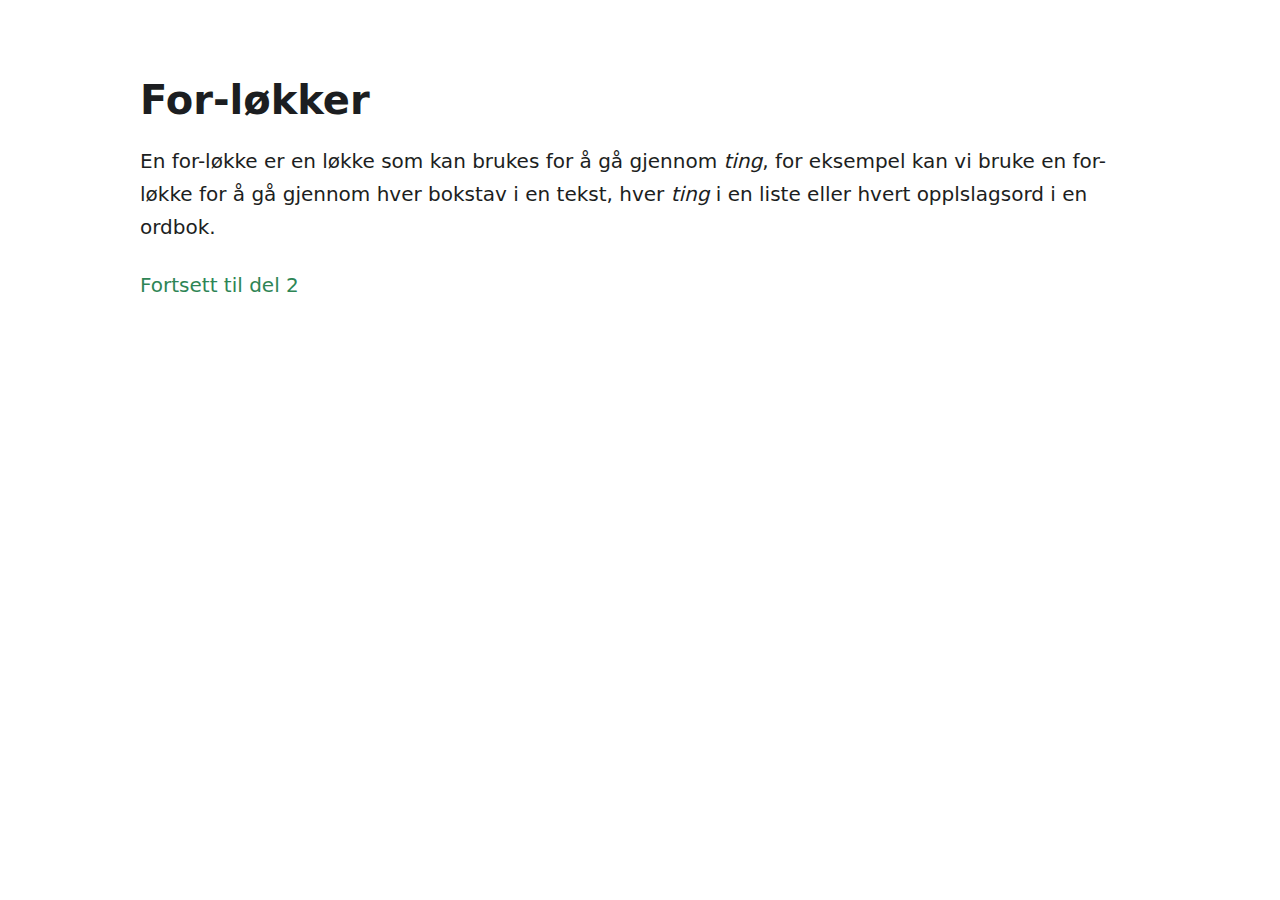
<file: index.html>
<!DOCTYPE html>
<html lang="en">
<head>
    <meta charset="UTF-8">
    <meta name="viewport" content="width=device-width, initial-scale=1.0">
    <title>Document</title>
    <link rel="stylesheet" href="styles.css">
    <link rel="stylesheet" href="katex.min.css" integrity="sha384-odtC+0UGzzFL/6PNoE8rX/SPcQDXBJ+uRepguP4QkPCm2LBxH3FA3y+fKSiJ+AmM" crossorigin="anonymous">
</head>
<body>
    <div class="content-wrapper">
        <h1 class="anchor anchorWithStickyNavbar_LWe7" id="for-løkker">For-løkker<a class="hash-link" href="#for-løkker" title="Direct link to heading">​</a></h1>
        
        <p>En for-løkke er en løkke som kan brukes for å gå gjennom <em>ting</em>, for eksempel kan vi bruke en for-løkke for å gå gjennom hver bokstav i en tekst, hver <em>ting</em> i en liste eller hvert opplslagsord i en ordbok.</p>
        
        <a href="del2.html">Fortsett til del 2</a>
    </div>
</body>
</html>
</file>
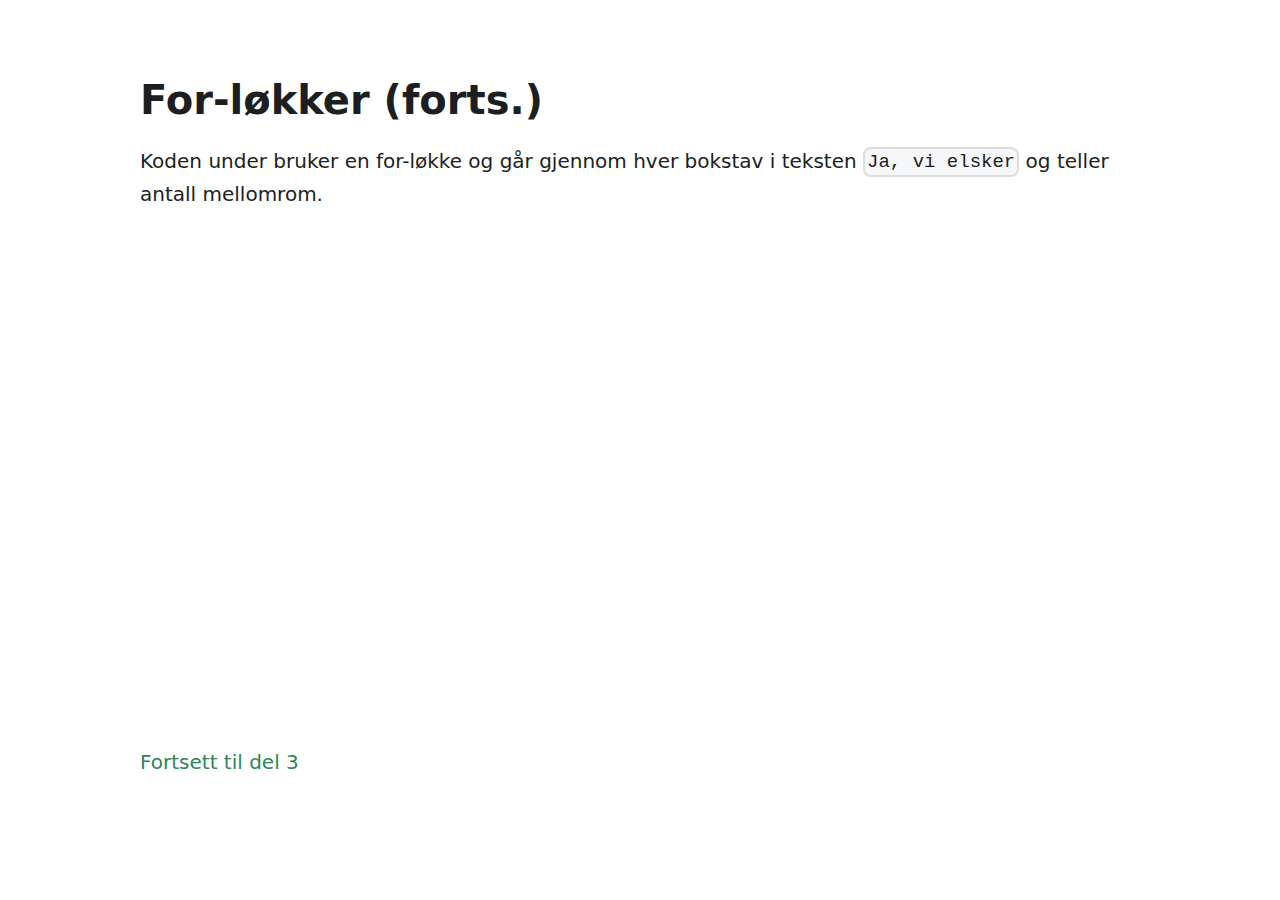
<file: del2.html>
<!DOCTYPE html>
<html lang="en">
<head>
    <meta charset="UTF-8">
    <meta name="viewport" content="width=device-width, initial-scale=1.0">
    <title>Document</title>
    <link rel="stylesheet" href="styles.css">
    <link rel="stylesheet" href="katex.min.css" integrity="sha384-odtC+0UGzzFL/6PNoE8rX/SPcQDXBJ+uRepguP4QkPCm2LBxH3FA3y+fKSiJ+AmM" crossorigin="anonymous">
</head>
<body>
    <div class="content-wrapper">

        <h1 class="anchor anchorWithStickyNavbar_LWe7" id="for-løkker">For-løkker (forts.)<a class="hash-link" href="#for-løkker" title="Direct link to heading">​</a></h1>
        
        <p>Koden under bruker en for-løkke og går gjennom hver bokstav i teksten <code>Ja, vi elsker</code> og teller antall mellomrom.</p>
        
        <iframe width="100%" height="400" frameborder="0" src="https://pythontutor.com/iframe-embed.html#code=antall_mellomrom%20%3D%200%0Afor%20bokstav%20in%20%22Ja,%20vi%20elsker%22%3A%0A%20%20%20%20if%20bokstav%20%3D%3D%20%22%20%22%3A%0A%20%20%20%20%20%20%20%20antall_mellomrom%20%2B%3D%201%0Aprint%28antall_mellomrom%29&amp;codeDivHeight=400&amp;codeDivWidth=350&amp;cumulative=false&amp;curInstr=0&amp;heapPrimitives=nevernest&amp;origin=opt-frontend.js&amp;py=311&amp;rawInputLstJSON=%5B%5D&amp;textReferences=false"> 

        </iframe>
        <a href="del3.html">Fortsett til del 3</a>
    </div>
    
</body>
</html>
</file>
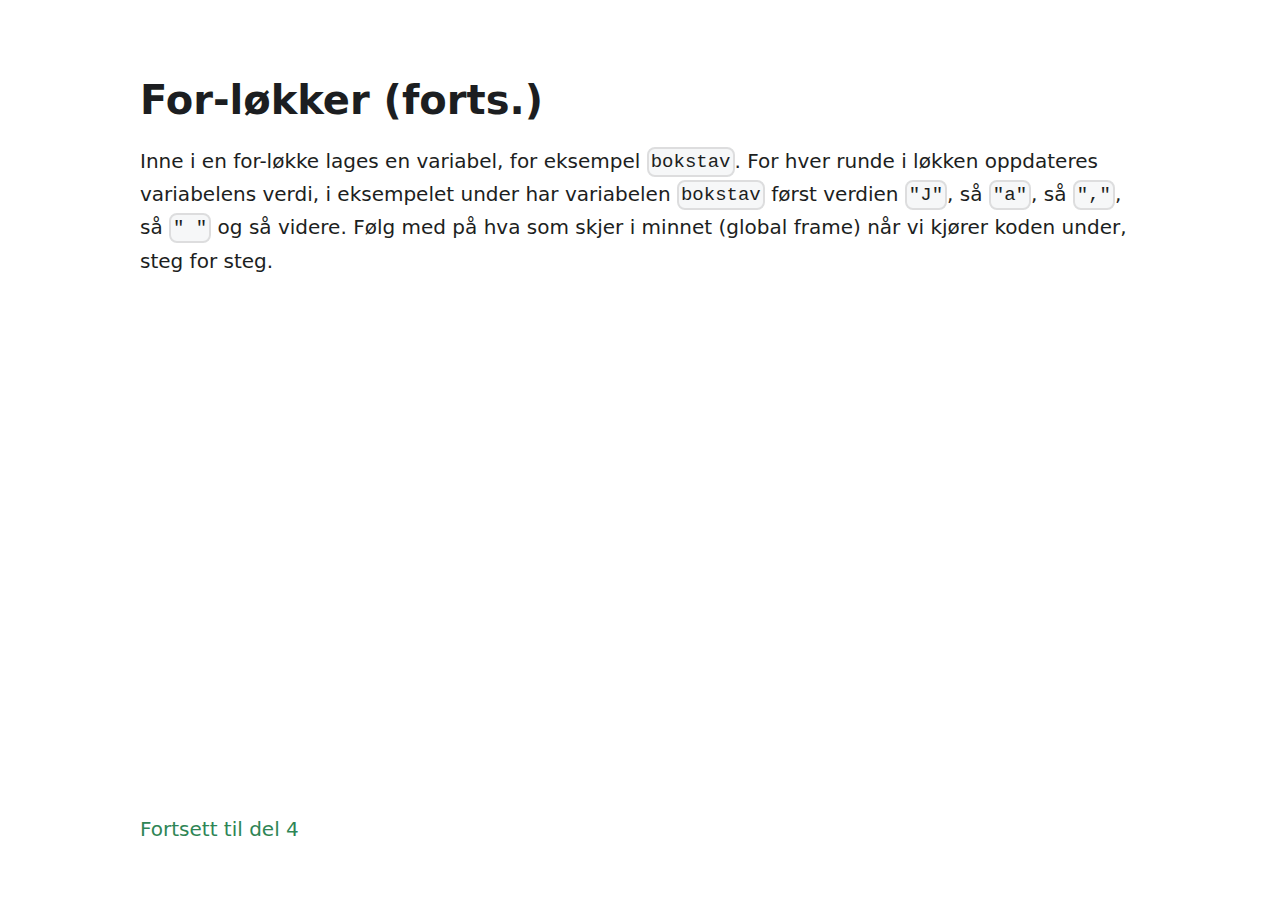
<file: del3.html>
<!DOCTYPE html>
<html lang="en">
<head>
    <meta charset="UTF-8">
    <meta name="viewport" content="width=device-width, initial-scale=1.0">
    <title>Document</title>
    <link rel="stylesheet" href="styles.css">
    <link rel="stylesheet" href="katex.min.css" integrity="sha384-odtC+0UGzzFL/6PNoE8rX/SPcQDXBJ+uRepguP4QkPCm2LBxH3FA3y+fKSiJ+AmM" crossorigin="anonymous">
</head>
<body>
    <div class="content-wrapper">

        <h1 class="anchor anchorWithStickyNavbar_LWe7" id="for-løkker">For-løkker (forts.)<a class="hash-link" href="#for-løkker" title="Direct link to heading">​</a></h1>
        
        <p>Inne i en for-løkke lages en variabel, for eksempel <code>bokstav</code>.
            For hver runde i løkken oppdateres variabelens verdi, i eksempelet under har variabelen <code>bokstav</code> først verdien <code>&quot;J&quot;</code>, så <code>&quot;a&quot;</code>, så <code>&quot;,&quot;</code>, så <code>&quot; &quot;</code> og så videre.
            Følg med på hva som skjer i minnet (global frame) når vi kjører koden under, steg for steg.
        </p>
            
        <iframe width="100%" height="400" frameborder="0" src="https://pythontutor.com/iframe-embed.html#code=for%20bokstav%20in%20%22Ja,%20vi%20elsker%22%3A%0A%20%20%20%20print%28bokstav%29&amp;codeDivHeight=400&amp;codeDivWidth=350&amp;cumulative=false&amp;curInstr=0&amp;heapPrimitives=nevernest&amp;origin=opt-frontend.js&amp;py=311&amp;rawInputLstJSON=%5B%5D&amp;textReferences=false"> 
            
        </iframe>
        <a href="del4.html">Fortsett til del 4</a>
    </div>
    
</body>
</html>
</file>
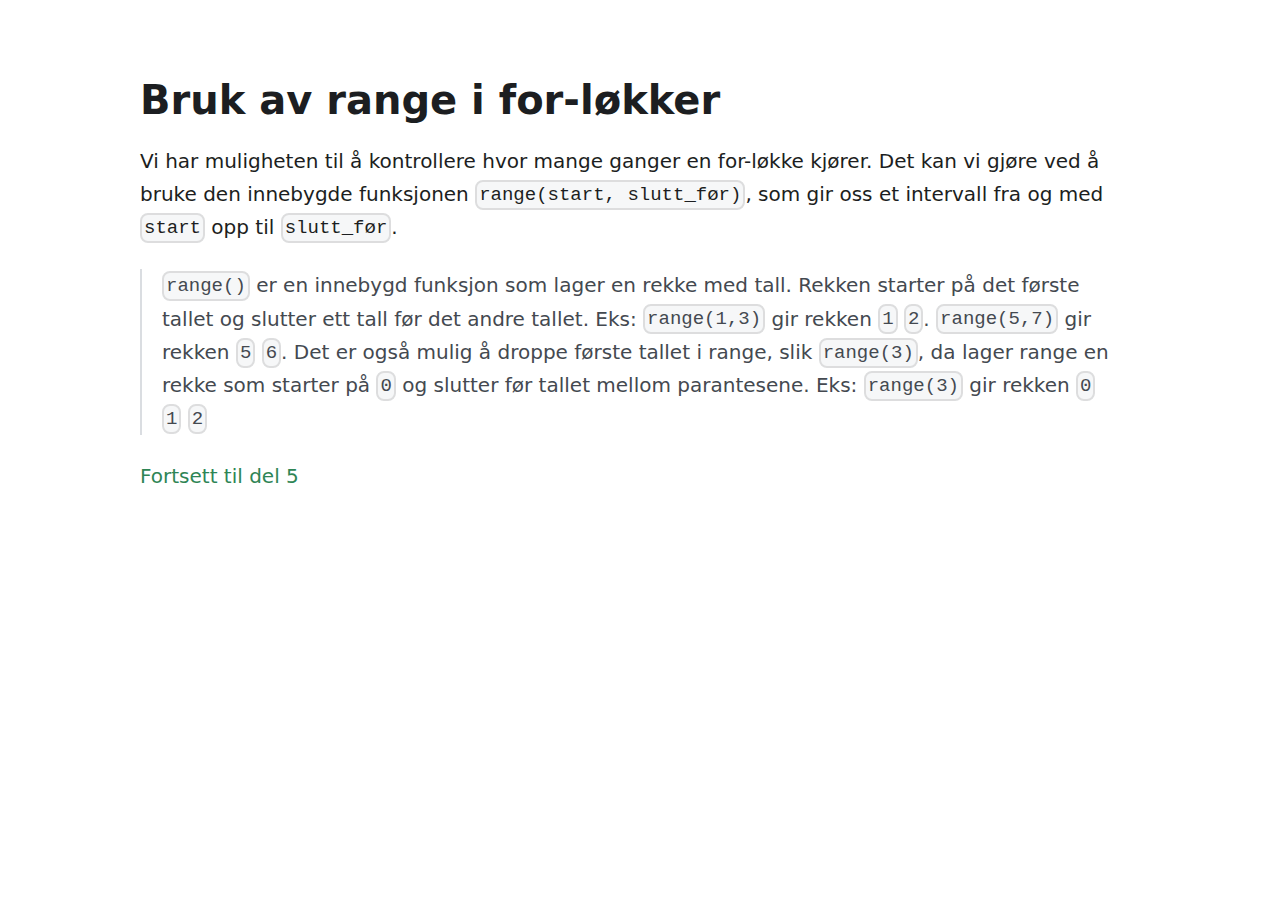
<file: del4.html>
<!DOCTYPE html>
<html lang="en">
<head>
    <meta charset="UTF-8">
    <meta name="viewport" content="width=device-width, initial-scale=1.0">
    <title>Document</title>
    <link rel="stylesheet" href="styles.css">
    <link rel="stylesheet" href="katex.min.css" integrity="sha384-odtC+0UGzzFL/6PNoE8rX/SPcQDXBJ+uRepguP4QkPCm2LBxH3FA3y+fKSiJ+AmM" crossorigin="anonymous">
</head>
<body>
    <div class="content-wrapper">

        <h1 class="anchor anchorWithStickyNavbar_LWe7" id="for-løkker">Bruk av range i for-løkker<a class="hash-link" href="#for-løkker" title="Direct link to heading">​</a></h1>
        
        <p>Vi har muligheten til å kontrollere hvor mange ganger en for-løkke kjører.
            Det kan vi gjøre ved å bruke den innebygde funksjonen <code>range(start, slutt_før)</code>, som gir oss et intervall fra og med <code>start</code> opp til <code>slutt_før</code>.
        </p>
            
        <blockquote>
            <p><code>range()</code> er en innebygd funksjon som lager en rekke med tall.
            Rekken starter på det første tallet  og slutter ett tall før det andre tallet. Eks: <code>range(1,3)</code> gir rekken <code>1</code> <code>2</code>.
            <code>range(5,7)</code> gir rekken <code>5</code> <code>6</code>.
            Det er også mulig å droppe første tallet i range, slik <code>range(3)</code>, da lager range en rekke som starter på <code>0</code> og slutter før tallet mellom parantesene. Eks: <code>range(3)</code> gir rekken <code>0</code> <code>1</code> <code>2</code>
        </blockquote></p>
                    
        <a href="del5.html">Fortsett til del 5</a>
    </div>
    
</body>
</html>
</file>
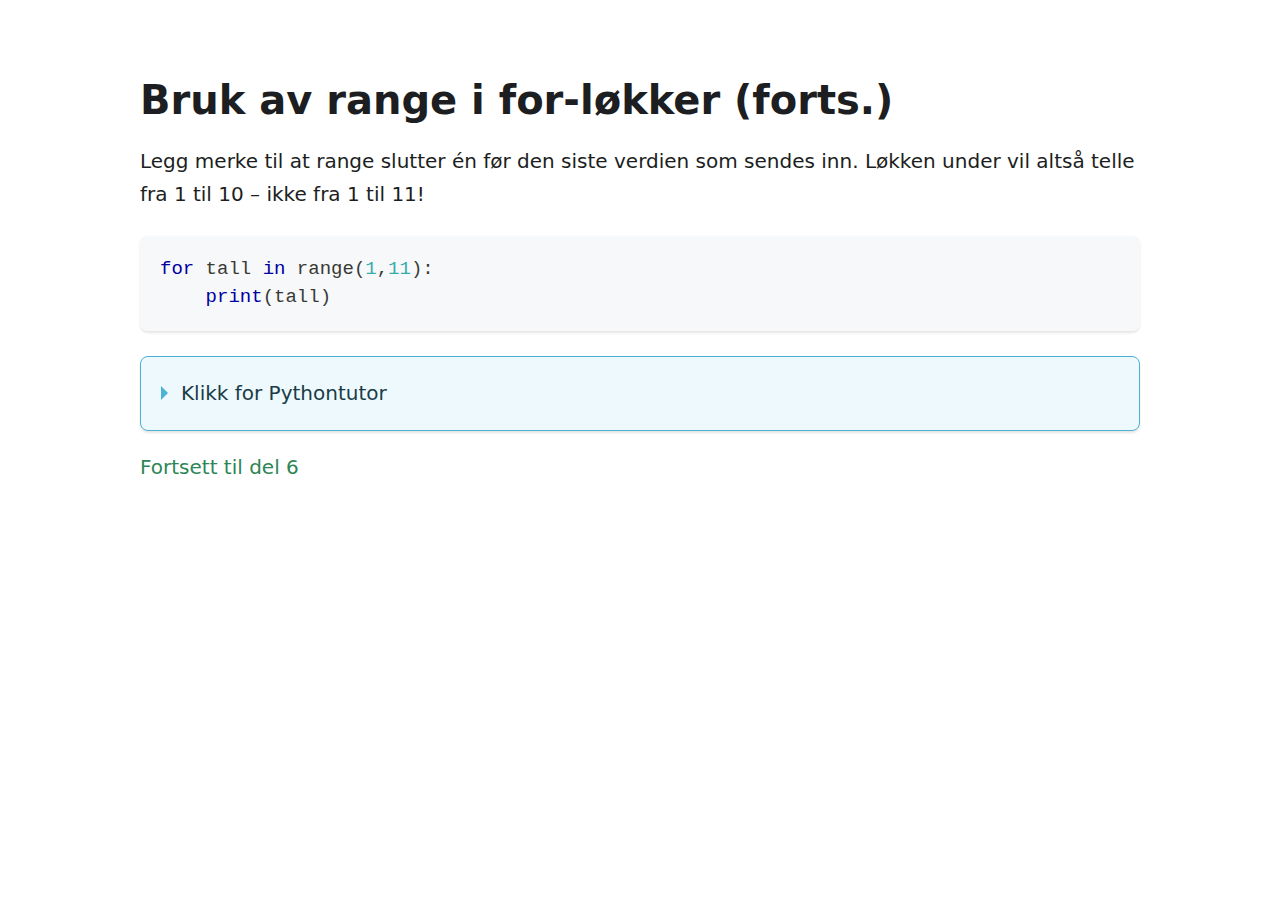
<file: del5.html>
<!DOCTYPE html>
<html lang="en">
<head>
    <meta charset="UTF-8">
    <meta name="viewport" content="width=device-width, initial-scale=1.0">
    <title>Document</title>
    <link rel="stylesheet" href="styles.css">
    <link rel="stylesheet" href="katex.min.css" integrity="sha384-odtC+0UGzzFL/6PNoE8rX/SPcQDXBJ+uRepguP4QkPCm2LBxH3FA3y+fKSiJ+AmM" crossorigin="anonymous">
</head>
<body>
    <div class="content-wrapper">

        <h1 class="anchor anchorWithStickyNavbar_LWe7" id="for-løkker">Bruk av range i for-løkker (forts.)<a class="hash-link" href="#for-løkker" title="Direct link to heading">​</a></h1>

        <p>Legg merke til at range slutter én før den siste verdien som sendes inn.
        Løkken under vil altså telle fra 1 til 10 – ikke fra 1 til 11!</p>

        <div class="language-python codeBlockContainer_Ckt0 theme-code-block" style="--prism-color:#393A34;--prism-background-color:#f6f8fa"><div class="codeBlockContent_biex"><pre tabindex="0" class="prism-code language-python codeBlock_bY9V thin-scrollbar"><code class="codeBlockLines_e6Vv"><span class="token-line" style="color:#393A34"><span class="token keyword" style="color:#00009f">for</span><span class="token plain"> tall </span><span class="token keyword" style="color:#00009f">in</span><span class="token plain"> </span><span class="token builtin">range</span><span class="token punctuation" style="color:#393A34">(</span><span class="token number" style="color:#36acaa">1</span><span class="token punctuation" style="color:#393A34">,</span><span class="token number" style="color:#36acaa">11</span><span class="token punctuation" style="color:#393A34">)</span><span class="token punctuation" style="color:#393A34">:</span><span class="token plain"></span><br></span><span class="token-line" style="color:#393A34"><span class="token plain">    </span><span class="token keyword" style="color:#00009f">print</span><span class="token punctuation" style="color:#393A34">(</span><span class="token plain">tall</span><span class="token punctuation" style="color:#393A34">)</span><br></span></code></pre><div class="buttonGroup__atx"><button type="button" aria-label="Copy code to clipboard" title="Copy" class="clean-btn"><span class="copyButtonIcons_eSgA" aria-hidden="true"><svg class="copyButtonIcon_y97N" viewBox="0 0 24 24"><path d="M19,21H8V7H19M19,5H8A2,2 0 0,0 6,7V21A2,2 0 0,0 8,23H19A2,2 0 0,0 21,21V7A2,2 0 0,0 19,5M16,1H4A2,2 0 0,0 2,3V17H4V3H16V1Z"></path></svg><svg class="copyButtonSuccessIcon_LjdS" viewBox="0 0 24 24"><path d="M21,7L9,19L3.5,13.5L4.91,12.09L9,16.17L19.59,5.59L21,7Z"></path></svg></span></button></div></div></div>
        
        <details class="details_lb9f alert alert--info details_b_Ee" data-collapsed="true"><summary>Klikk for Pythontutor</summary><div><div class="collapsibleContent_i85q">
            
            <iframe width="100%" height="500" frameborder="0" src="https://pythontutor.com/iframe-embed.html#code=for%20i%20in%20range%281,11%29%3A%0A%20%20%20%20print%28i%29&amp;codeDivHeight=400&amp;codeDivWidth=350&amp;cumulative=false&amp;curInstr=0&amp;heapPrimitives=nevernest&amp;origin=opt-frontend.js&amp;py=3&amp;rawInputLstJSON=%5B%5D&amp;textReferences=false"> </iframe></div></div>
        
        </details>

        <a href="del6.html" style="padding-bottom: 30px">Fortsett til del 6</a>
    </div>
    
</body>
</html>
</file>
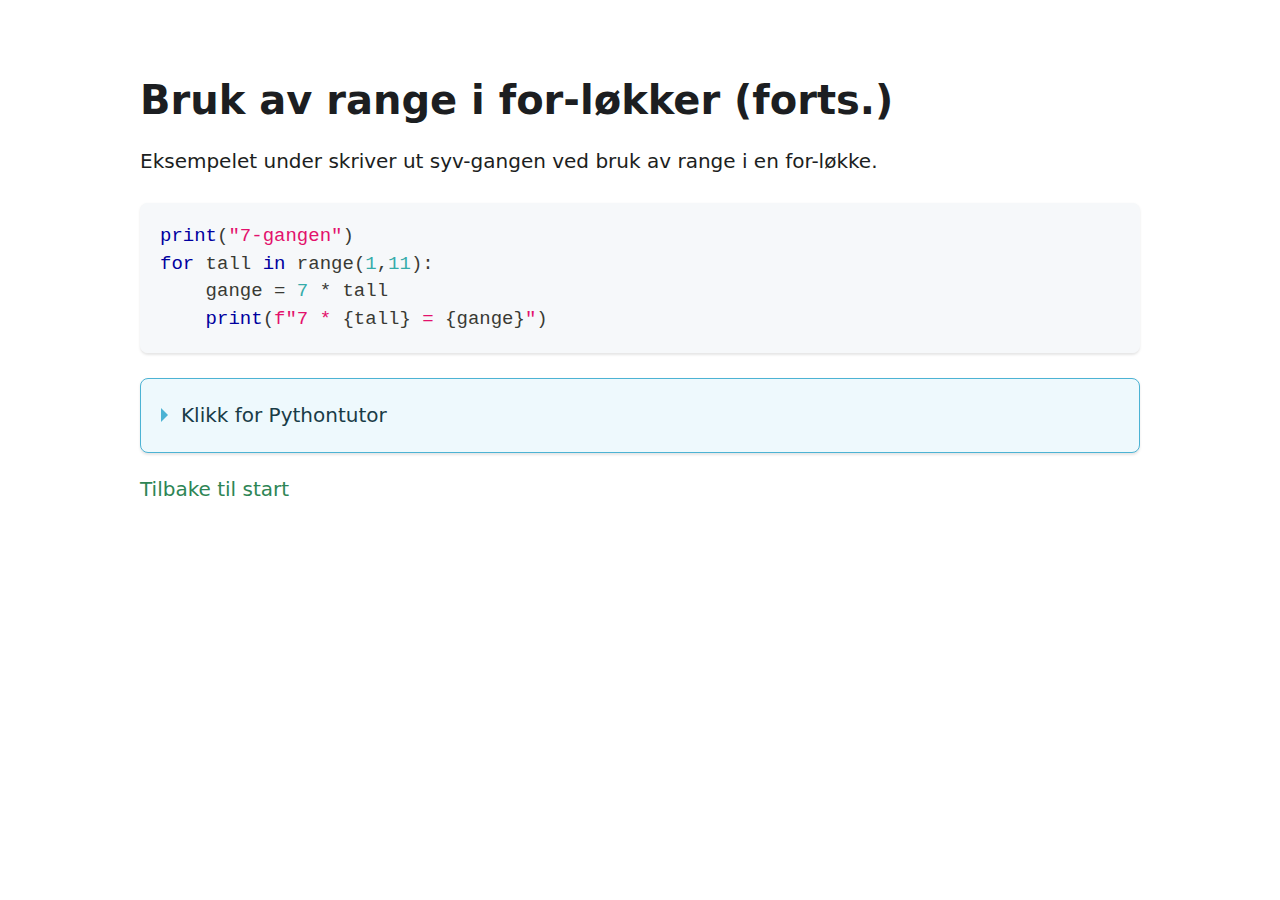
<file: del6.html>
<!DOCTYPE html>
<html lang="en">
<head>
    <meta charset="UTF-8">
    <meta name="viewport" content="width=device-width, initial-scale=1.0">
    <title>Document</title>
    <link rel="stylesheet" href="styles.css">
    <link rel="stylesheet" href="katex.min.css" integrity="sha384-odtC+0UGzzFL/6PNoE8rX/SPcQDXBJ+uRepguP4QkPCm2LBxH3FA3y+fKSiJ+AmM" crossorigin="anonymous">
</head>
<body>
    <div class="content-wrapper">

        <h1 class="anchor anchorWithStickyNavbar_LWe7" id="for-løkker">Bruk av range i for-løkker (forts.)<a class="hash-link" href="#for-løkker" title="Direct link to heading">​</a></h1>

        <p>Eksempelet under skriver ut syv-gangen ved bruk av range i en for-løkke.</p>
                
        </blockquote><div class="language-python codeBlockContainer_Ckt0 theme-code-block" style="--prism-color:#393A34;--prism-background-color:#f6f8fa"><div class="codeBlockContent_biex"><pre tabindex="0" class="prism-code language-python codeBlock_bY9V thin-scrollbar"><code class="codeBlockLines_e6Vv"><span class="token-line" style="color:#393A34"><span class="token keyword" style="color:#00009f">print</span><span class="token punctuation" style="color:#393A34">(</span><span class="token string" style="color:#e3116c">&quot;7-gangen&quot;</span><span class="token punctuation" style="color:#393A34">)</span><span class="token plain"></span><br></span><span class="token-line" style="color:#393A34"><span class="token plain"></span><span class="token keyword" style="color:#00009f">for</span><span class="token plain"> tall </span><span class="token keyword" style="color:#00009f">in</span><span class="token plain"> </span><span class="token builtin">range</span><span class="token punctuation" style="color:#393A34">(</span><span class="token number" style="color:#36acaa">1</span><span class="token punctuation" style="color:#393A34">,</span><span class="token number" style="color:#36acaa">11</span><span class="token punctuation" style="color:#393A34">)</span><span class="token punctuation" style="color:#393A34">:</span><span class="token plain"></span><br></span><span class="token-line" style="color:#393A34"><span class="token plain">    gange </span><span class="token operator" style="color:#393A34">=</span><span class="token plain"> </span><span class="token number" style="color:#36acaa">7</span><span class="token plain"> </span><span class="token operator" style="color:#393A34">*</span><span class="token plain"> tall</span><br></span><span class="token-line" style="color:#393A34"><span class="token plain">    </span><span class="token keyword" style="color:#00009f">print</span><span class="token punctuation" style="color:#393A34">(</span><span class="token string-interpolation string" style="color:#e3116c">f&quot;7 * </span><span class="token string-interpolation interpolation punctuation" style="color:#393A34">{</span><span class="token string-interpolation interpolation">tall</span><span class="token string-interpolation interpolation punctuation" style="color:#393A34">}</span><span class="token string-interpolation string" style="color:#e3116c"> = </span><span class="token string-interpolation interpolation punctuation" style="color:#393A34">{</span><span class="token string-interpolation interpolation">gange</span><span class="token string-interpolation interpolation punctuation" style="color:#393A34">}</span><span class="token string-interpolation string" style="color:#e3116c">&quot;</span><span class="token punctuation" style="color:#393A34">)</span><br></span></code></pre><div class="buttonGroup__atx"><button type="button" aria-label="Copy code to clipboard" title="Copy" class="clean-btn"><span class="copyButtonIcons_eSgA" aria-hidden="true"><svg class="copyButtonIcon_y97N" viewBox="0 0 24 24"><path d="M19,21H8V7H19M19,5H8A2,2 0 0,0 6,7V21A2,2 0 0,0 8,23H19A2,2 0 0,0 21,21V7A2,2 0 0,0 19,5M16,1H4A2,2 0 0,0 2,3V17H4V3H16V1Z"></path></svg><svg class="copyButtonSuccessIcon_LjdS" viewBox="0 0 24 24"><path d="M21,7L9,19L3.5,13.5L4.91,12.09L9,16.17L19.59,5.59L21,7Z"></path></svg></span></button></div></div></div>
        
        <details class="details_lb9f alert alert--info details_b_Ee" data-collapsed="true"><summary>Klikk for Pythontutor</summary><div><div class="collapsibleContent_i85q">
            
            <iframe width="100%" height="350" frameborder="0" src="https://pythontutor.com/iframe-embed.html#code=print%28%227-gangen%22%29%0Afor%20tall%20in%20range%281,11%29%3A%0A%20%20%20%20gange%20%3D%207%20*%20tall%0A%20%20%20%20print%28f%227%20*%20%7Btall%7D%20%3D%20%7Bgange%7D%22%29&amp;codeDivHeight=400&amp;codeDivWidth=350&amp;cumulative=false&amp;curInstr=0&amp;heapPrimitives=nevernest&amp;origin=opt-frontend.js&amp;py=311&amp;rawInputLstJSON=%5B%5D&amp;textReferences=false"> </iframe>
        
        </div></div></details>
            
        <a href="index.html" style="padding-bottom: 30px">Tilbake til start</a>
    </div>
    
</body>
</html>
</file>
<file: styles.css>
html {
    zoom: 125%;
}

.col,.container {
    padding: 0 var(--ifm-spacing-horizontal);
    width: 100%
}

.content-wrapper {
    max-width: 800px;
    margin-left:auto;
    margin-right: auto;
    padding-top: 60px;
    max-height: 90vh;
}

.markdown>h2,.markdown>h3,.markdown>h4,.markdown>h5,.markdown>h6 {
    margin-bottom: calc(var(--ifm-heading-vertical-rhythm-bottom)*var(--ifm-leading))
}

.markdown li,body {
    word-wrap: break-word
}

body,ol ol,ol ul,ul ol,ul ul {
    margin: 0;
    max-height: 100vh;
}

pre,table {
    overflow: auto
}

blockquote,pre {
    margin: 0 0 var(--ifm-spacing-vertical)
}

.breadcrumbs__link,.button {
    transition-timing-function: var(--ifm-transition-timing-default)
}

.button,code {
    vertical-align: middle
}

.button--outline.button--active,.button--outline:active,.button--outline:hover,:root {
    --ifm-button-color: var(--ifm-font-color-base-inverse)
}

.menu__link:hover,a {
    transition: color var(--ifm-transition-fast) var(--ifm-transition-timing-default)
}

.navbar--dark,:root {
    --ifm-navbar-link-hover-color: var(--ifm-color-primary)
}

.menu,.navbar-sidebar {
    overflow-x: hidden
}

:root,html[data-theme=dark] {
    --ifm-color-emphasis-500: var(--ifm-color-gray-500)
}

.toggleButton_gllP,html {
    -webkit-tap-highlight-color: transparent
}

:root,body.dark,body[data-theme=dark] {
    --aa-icon-color-rgb: 119,119,163;
    --aa-scrollbar-thumb-background-color-rgb: var(--aa-background-color-rgb)
}

.aa-List,.clean-list,.containsTaskList_mC6p,.details_lb9f>summary,.dropdown__menu,.menu__list {
    list-style: none
}

:root {
    --ifm-color-scheme: light;
    --ifm-dark-value: 10%;
    --ifm-darker-value: 15%;
    --ifm-darkest-value: 30%;
    --ifm-light-value: 15%;
    --ifm-lighter-value: 30%;
    --ifm-lightest-value: 50%;
    --ifm-contrast-background-value: 90%;
    --ifm-contrast-foreground-value: 70%;
    --ifm-contrast-background-dark-value: 70%;
    --ifm-contrast-foreground-dark-value: 90%;
    --ifm-color-primary: #3578e5;
    --ifm-color-secondary: #ebedf0;
    --ifm-color-success: #00a400;
    --ifm-color-info: #54c7ec;
    --ifm-color-warning: #ffba00;
    --ifm-color-danger: #fa383e;
    --ifm-color-primary-dark: #306cce;
    --ifm-color-primary-darker: #2d66c3;
    --ifm-color-primary-darkest: #2554a0;
    --ifm-color-primary-light: #538ce9;
    --ifm-color-primary-lighter: #72a1ed;
    --ifm-color-primary-lightest: #9abcf2;
    --ifm-color-primary-contrast-background: #ebf2fc;
    --ifm-color-primary-contrast-foreground: #102445;
    --ifm-color-secondary-dark: #d4d5d8;
    --ifm-color-secondary-darker: #c8c9cc;
    --ifm-color-secondary-darkest: #a4a6a8;
    --ifm-color-secondary-light: #eef0f2;
    --ifm-color-secondary-lighter: #f1f2f5;
    --ifm-color-secondary-lightest: #f5f6f8;
    --ifm-color-secondary-contrast-background: #fdfdfe;
    --ifm-color-secondary-contrast-foreground: #474748;
    --ifm-color-success-dark: #009400;
    --ifm-color-success-darker: #008b00;
    --ifm-color-success-darkest: #007300;
    --ifm-color-success-light: #26b226;
    --ifm-color-success-lighter: #4dbf4d;
    --ifm-color-success-lightest: #80d280;
    --ifm-color-success-contrast-background: #e6f6e6;
    --ifm-color-success-contrast-foreground: #003100;
    --ifm-color-info-dark: #4cb3d4;
    --ifm-color-info-darker: #47a9c9;
    --ifm-color-info-darkest: #3b8ba5;
    --ifm-color-info-light: #6ecfef;
    --ifm-color-info-lighter: #87d8f2;
    --ifm-color-info-lightest: #aae3f6;
    --ifm-color-info-contrast-background: #eef9fd;
    --ifm-color-info-contrast-foreground: #193c47;
    --ifm-color-warning-dark: #e6a700;
    --ifm-color-warning-darker: #d99e00;
    --ifm-color-warning-darkest: #b38200;
    --ifm-color-warning-light: #ffc426;
    --ifm-color-warning-lighter: #ffcf4d;
    --ifm-color-warning-lightest: #ffdd80;
    --ifm-color-warning-contrast-background: #fff8e6;
    --ifm-color-warning-contrast-foreground: #4d3800;
    --ifm-color-danger-dark: #e13238;
    --ifm-color-danger-darker: #d53035;
    --ifm-color-danger-darkest: #af272b;
    --ifm-color-danger-light: #fb565b;
    --ifm-color-danger-lighter: #fb7478;
    --ifm-color-danger-lightest: #fd9c9f;
    --ifm-color-danger-contrast-background: #ffebec;
    --ifm-color-danger-contrast-foreground: #4b1113;
    --ifm-color-white: #fff;
    --ifm-color-black: #000;
    --ifm-color-gray-0: var(--ifm-color-white);
    --ifm-color-gray-100: #f5f6f7;
    --ifm-color-gray-200: #ebedf0;
    --ifm-color-gray-300: #dadde1;
    --ifm-color-gray-400: #ccd0d5;
    --ifm-color-gray-500: #bec3c9;
    --ifm-color-gray-600: #8d949e;
    --ifm-color-gray-700: #606770;
    --ifm-color-gray-800: #444950;
    --ifm-color-gray-900: #1c1e21;
    --ifm-color-gray-1000: var(--ifm-color-black);
    --ifm-color-emphasis-0: var(--ifm-color-gray-0);
    --ifm-color-emphasis-100: var(--ifm-color-gray-100);
    --ifm-color-emphasis-200: var(--ifm-color-gray-200);
    --ifm-color-emphasis-300: var(--ifm-color-gray-300);
    --ifm-color-emphasis-400: var(--ifm-color-gray-400);
    --ifm-color-emphasis-600: var(--ifm-color-gray-600);
    --ifm-color-emphasis-700: var(--ifm-color-gray-700);
    --ifm-color-emphasis-800: var(--ifm-color-gray-800);
    --ifm-color-emphasis-900: var(--ifm-color-gray-900);
    --ifm-color-emphasis-1000: var(--ifm-color-gray-1000);
    --ifm-color-content: var(--ifm-color-emphasis-900);
    --ifm-color-content-inverse: var(--ifm-color-emphasis-0);
    --ifm-color-content-secondary: #525860;
    --ifm-background-color: transparent;
    --ifm-background-surface-color: var(--ifm-color-content-inverse);
    --ifm-global-border-width: 1px;
    --ifm-global-radius: 0.4rem;
    --ifm-hover-overlay: rgba(0,0,0,.05);
    --ifm-font-color-base: var(--ifm-color-content);
    --ifm-font-color-base-inverse: var(--ifm-color-content-inverse);
    --ifm-font-color-secondary: var(--ifm-color-content-secondary);
    --ifm-font-family-base: system-ui,-apple-system,Segoe UI,Roboto,Ubuntu,Cantarell,Noto Sans,sans-serif,BlinkMacSystemFont,"Segoe UI",Helvetica,Arial,sans-serif,"Apple Color Emoji","Segoe UI Emoji","Segoe UI Symbol";
    --ifm-font-family-monospace: SFMono-Regular,Menlo,Monaco,Consolas,"Liberation Mono","Courier New",monospace;
    --ifm-font-size-base: 100%;
    --ifm-font-weight-light: 300;
    --ifm-font-weight-normal: 400;
    --ifm-font-weight-semibold: 500;
    --ifm-font-weight-bold: 700;
    --ifm-font-weight-base: var(--ifm-font-weight-normal);
    --ifm-line-height-base: 1.65;
    --ifm-global-spacing: 1rem;
    --ifm-spacing-vertical: var(--ifm-global-spacing);
    --ifm-spacing-horizontal: var(--ifm-global-spacing);
    --ifm-transition-fast: 200ms;
    --ifm-transition-slow: 400ms;
    --ifm-transition-timing-default: cubic-bezier(0.08,0.52,0.52,1);
    --ifm-global-shadow-lw: 0 1px 2px 0 rgba(0,0,0,.1);
    --ifm-global-shadow-md: 0 5px 40px rgba(0,0,0,.2);
    --ifm-global-shadow-tl: 0 12px 28px 0 rgba(0,0,0,.2),0 2px 4px 0 rgba(0,0,0,.1);
    --ifm-z-index-dropdown: 100;
    --ifm-z-index-fixed: 200;
    --ifm-z-index-overlay: 400;
    --ifm-container-width: 1140px;
    --ifm-container-width-xl: 1320px;
    --ifm-code-background: #f6f7f8;
    --ifm-code-border-radius: var(--ifm-global-radius);
    --ifm-code-font-size: 90%;
    --ifm-code-padding-horizontal: 0.1rem;
    --ifm-code-padding-vertical: 0.1rem;
    --ifm-pre-background: var(--ifm-code-background);
    --ifm-pre-border-radius: var(--ifm-code-border-radius);
    --ifm-pre-color: inherit;
    --ifm-pre-line-height: 1.45;
    --ifm-pre-padding: 1rem;
    --ifm-heading-color: inherit;
    --ifm-heading-margin-top: 0;
    --ifm-heading-margin-bottom: var(--ifm-spacing-vertical);
    --ifm-heading-font-family: var(--ifm-font-family-base);
    --ifm-heading-font-weight: var(--ifm-font-weight-bold);
    --ifm-heading-line-height: 1.25;
    --ifm-h1-font-size: 2rem;
    --ifm-h2-font-size: 1.5rem;
    --ifm-h3-font-size: 1.25rem;
    --ifm-h4-font-size: 1rem;
    --ifm-h5-font-size: 0.875rem;
    --ifm-h6-font-size: 0.85rem;
    --ifm-image-alignment-padding: 1.25rem;
    --ifm-leading-desktop: 1.25;
    --ifm-leading: calc(var(--ifm-leading-desktop)*1rem);
    --ifm-list-left-padding: 2rem;
    --ifm-list-margin: 1rem;
    --ifm-list-item-margin: 0.25rem;
    --ifm-list-paragraph-margin: 1rem;
    --ifm-table-cell-padding: 0.75rem;
    --ifm-table-background: transparent;
    --ifm-table-stripe-background: rgba(0,0,0,.03);
    --ifm-table-border-width: 1px;
    --ifm-table-border-color: var(--ifm-color-emphasis-300);
    --ifm-table-head-background: inherit;
    --ifm-table-head-color: inherit;
    --ifm-table-head-font-weight: var(--ifm-font-weight-bold);
    --ifm-table-cell-color: inherit;
    --ifm-link-color: var(--ifm-color-primary);
    --ifm-link-decoration: none;
    --ifm-link-hover-color: var(--ifm-link-color);
    --ifm-link-hover-decoration: underline;
    --ifm-paragraph-margin-bottom: var(--ifm-leading);
    --ifm-blockquote-font-size: var(--ifm-font-size-base);
    --ifm-blockquote-border-left-width: 2px;
    --ifm-blockquote-padding-horizontal: var(--ifm-spacing-horizontal);
    --ifm-blockquote-padding-vertical: 0;
    --ifm-blockquote-shadow: none;
    --ifm-blockquote-color: var(--ifm-color-emphasis-800);
    --ifm-blockquote-border-color: var(--ifm-color-emphasis-300);
    --ifm-hr-background-color: var(--ifm-color-emphasis-500);
    --ifm-hr-height: 1px;
    --ifm-hr-margin-vertical: 1.5rem;
    --ifm-scrollbar-size: 7px;
    --ifm-scrollbar-track-background-color: #f1f1f1;
    --ifm-scrollbar-thumb-background-color: silver;
    --ifm-scrollbar-thumb-hover-background-color: #a7a7a7;
    --ifm-alert-background-color: inherit;
    --ifm-alert-border-color: inherit;
    --ifm-alert-border-radius: var(--ifm-global-radius);
    --ifm-alert-border-width: 0px;
    --ifm-alert-border-left-width: 5px;
    --ifm-alert-color: var(--ifm-font-color-base);
    --ifm-alert-padding-horizontal: var(--ifm-spacing-horizontal);
    --ifm-alert-padding-vertical: var(--ifm-spacing-vertical);
    --ifm-alert-shadow: var(--ifm-global-shadow-lw);
    --ifm-avatar-intro-margin: 1rem;
    --ifm-avatar-intro-alignment: inherit;
    --ifm-avatar-photo-size: 3rem;
    --ifm-badge-background-color: inherit;
    --ifm-badge-border-color: inherit;
    --ifm-badge-border-radius: var(--ifm-global-radius);
    --ifm-badge-border-width: var(--ifm-global-border-width);
    --ifm-badge-color: var(--ifm-color-white);
    --ifm-badge-padding-horizontal: calc(var(--ifm-spacing-horizontal)*0.5);
    --ifm-badge-padding-vertical: calc(var(--ifm-spacing-vertical)*0.25);
    --ifm-breadcrumb-border-radius: 1.5rem;
    --ifm-breadcrumb-spacing: 0.5rem;
    --ifm-breadcrumb-color-active: var(--ifm-color-primary);
    --ifm-breadcrumb-item-background-active: var(--ifm-hover-overlay);
    --ifm-breadcrumb-padding-horizontal: 0.8rem;
    --ifm-breadcrumb-padding-vertical: 0.4rem;
    --ifm-breadcrumb-size-multiplier: 1;
    --ifm-breadcrumb-separator: url('data:image/svg+xml;utf8,<svg xmlns="http://www.w3.org/2000/svg" x="0px" y="0px" viewBox="0 0 256 256"><g><g><polygon points="79.093,0 48.907,30.187 146.72,128 48.907,225.813 79.093,256 207.093,128"/></g></g><g></g><g></g><g></g><g></g><g></g><g></g><g></g><g></g><g></g><g></g><g></g><g></g><g></g><g></g><g></g></svg>');
    --ifm-breadcrumb-separator-filter: none;
    --ifm-breadcrumb-separator-size: 0.5rem;
    --ifm-breadcrumb-separator-size-multiplier: 1.25;
    --ifm-button-background-color: inherit;
    --ifm-button-border-color: var(--ifm-button-background-color);
    --ifm-button-border-width: var(--ifm-global-border-width);
    --ifm-button-font-weight: var(--ifm-font-weight-bold);
    --ifm-button-padding-horizontal: 1.5rem;
    --ifm-button-padding-vertical: 0.375rem;
    --ifm-button-size-multiplier: 1;
    --ifm-button-transition-duration: var(--ifm-transition-fast);
    --ifm-button-border-radius: calc(var(--ifm-global-radius)*var(--ifm-button-size-multiplier));
    --ifm-button-group-spacing: 2px;
    --ifm-card-background-color: var(--ifm-background-surface-color);
    --ifm-card-border-radius: calc(var(--ifm-global-radius)*2);
    --ifm-card-horizontal-spacing: var(--ifm-global-spacing);
    --ifm-card-vertical-spacing: var(--ifm-global-spacing);
    --ifm-toc-border-color: var(--ifm-color-emphasis-300);
    --ifm-toc-link-color: var(--ifm-color-content-secondary);
    --ifm-toc-padding-vertical: 0.5rem;
    --ifm-toc-padding-horizontal: 0.5rem;
    --ifm-dropdown-background-color: var(--ifm-background-surface-color);
    --ifm-dropdown-font-weight: var(--ifm-font-weight-semibold);
    --ifm-dropdown-link-color: var(--ifm-font-color-base);
    --ifm-dropdown-hover-background-color: var(--ifm-hover-overlay);
    --ifm-footer-background-color: var(--ifm-color-emphasis-100);
    --ifm-footer-color: inherit;
    --ifm-footer-link-color: var(--ifm-color-emphasis-700);
    --ifm-footer-link-hover-color: var(--ifm-color-primary);
    --ifm-footer-link-horizontal-spacing: 0.5rem;
    --ifm-footer-padding-horizontal: calc(var(--ifm-spacing-horizontal)*2);
    --ifm-footer-padding-vertical: calc(var(--ifm-spacing-vertical)*2);
    --ifm-footer-title-color: inherit;
    --ifm-footer-logo-max-width: min(30rem,90vw);
    --ifm-hero-background-color: var(--ifm-background-surface-color);
    --ifm-hero-text-color: var(--ifm-color-emphasis-800);
    --ifm-menu-color: var(--ifm-color-emphasis-700);
    --ifm-menu-color-active: var(--ifm-color-primary);
    --ifm-menu-color-background-active: var(--ifm-hover-overlay);
    --ifm-menu-color-background-hover: var(--ifm-hover-overlay);
    --ifm-menu-link-padding-horizontal: 0.75rem;
    --ifm-menu-link-padding-vertical: 0.375rem;
    --ifm-menu-link-sublist-icon: url('data:image/svg+xml;utf8,<svg xmlns="http://www.w3.org/2000/svg" width="16px" height="16px" viewBox="0 0 24 24"><path fill="rgba(0,0,0,0.5)" d="M7.41 15.41L12 10.83l4.59 4.58L18 14l-6-6-6 6z"></path></svg>');
    --ifm-menu-link-sublist-icon-filter: none;
    --ifm-navbar-background-color: var(--ifm-background-surface-color);
    --ifm-navbar-height: 3.75rem;
    --ifm-navbar-item-padding-horizontal: 0.75rem;
    --ifm-navbar-item-padding-vertical: 0.25rem;
    --ifm-navbar-link-color: var(--ifm-font-color-base);
    --ifm-navbar-link-active-color: var(--ifm-link-color);
    --ifm-navbar-padding-horizontal: var(--ifm-spacing-horizontal);
    --ifm-navbar-padding-vertical: calc(var(--ifm-spacing-vertical)*0.5);
    --ifm-navbar-shadow: var(--ifm-global-shadow-lw);
    --ifm-navbar-search-input-background-color: var(--ifm-color-emphasis-200);
    --ifm-navbar-search-input-color: var(--ifm-color-emphasis-800);
    --ifm-navbar-search-input-placeholder-color: var(--ifm-color-emphasis-500);
    --ifm-navbar-search-input-icon: url('data:image/svg+xml;utf8,<svg fill="currentColor" xmlns="http://www.w3.org/2000/svg" viewBox="0 0 16 16" height="16px" width="16px"><path d="M6.02945,10.20327a4.17382,4.17382,0,1,1,4.17382-4.17382A4.15609,4.15609,0,0,1,6.02945,10.20327Zm9.69195,4.2199L10.8989,9.59979A5.88021,5.88021,0,0,0,12.058,6.02856,6.00467,6.00467,0,1,0,9.59979,10.8989l4.82338,4.82338a.89729.89729,0,0,0,1.29912,0,.89749.89749,0,0,0-.00087-1.29909Z" /></svg>');
    --ifm-navbar-sidebar-width: 83vw;
    --ifm-pagination-border-radius: var(--ifm-global-radius);
    --ifm-pagination-color-active: var(--ifm-color-primary);
    --ifm-pagination-font-size: 1rem;
    --ifm-pagination-item-active-background: var(--ifm-hover-overlay);
    --ifm-pagination-page-spacing: 0.2em;
    --ifm-pagination-padding-horizontal: calc(var(--ifm-spacing-horizontal)*1);
    --ifm-pagination-padding-vertical: calc(var(--ifm-spacing-vertical)*0.25);
    --ifm-pagination-nav-border-radius: var(--ifm-global-radius);
    --ifm-pagination-nav-color-hover: var(--ifm-color-primary);
    --ifm-pills-color-active: var(--ifm-color-primary);
    --ifm-pills-color-background-active: var(--ifm-hover-overlay);
    --ifm-pills-spacing: 0.125rem;
    --ifm-tabs-color: var(--ifm-font-color-secondary);
    --ifm-tabs-color-active: var(--ifm-color-primary);
    --ifm-tabs-color-active-border: var(--ifm-tabs-color-active);
    --ifm-tabs-padding-horizontal: 1rem;
    --ifm-tabs-padding-vertical: 1rem;
    --docusaurus-progress-bar-color: var(--ifm-color-primary);
    --ifm-color-primary: #2e8555;
    --ifm-color-primary-dark: #29784c;
    --ifm-color-primary-darker: #277148;
    --ifm-color-primary-darkest: #205d3b;
    --ifm-color-primary-light: #33925d;
    --ifm-color-primary-lighter: #359962;
    --ifm-color-primary-lightest: #3cad6e;
    --ifm-code-font-size: 95%;
    --docusaurus-highlighted-code-line-bg: rgba(0,0,0,.1);
    --aa-primary-color-rgb: 41,120,76!important;
    --aa-panel-border-color-rgb: 41,120,76!important;
    --aa-input-border-color-rgb: 41,120,76!important;
    --docusaurus-announcement-bar-height: auto;
    --aa-search-input-height: 44px;
    --aa-input-icon-size: 20px;
    --aa-base-unit: 16;
    --aa-spacing-factor: 1;
    --aa-spacing: calc(var(--aa-base-unit)*var(--aa-spacing-factor)*1px);
    --aa-spacing-half: calc(var(--aa-spacing)/2);
    --aa-panel-max-height: 650px;
    --aa-base-z-index: 9999;
    --aa-font-size: calc(var(--aa-base-unit)*1px);
    --aa-font-family: inherit;
    --aa-font-weight-medium: 500;
    --aa-font-weight-semibold: 600;
    --aa-font-weight-bold: 700;
    --aa-icon-size: 20px;
    --aa-icon-stroke-width: 1.6;
    --aa-icon-color-alpha: 1;
    --aa-action-icon-size: 20px;
    --aa-text-color-rgb: 38,38,39;
    --aa-text-color-alpha: 1;
    --aa-primary-color-rgb: 62,52,211;
    --aa-primary-color-alpha: 0.2;
    --aa-muted-color-rgb: 128,126,163;
    --aa-muted-color-alpha: 0.6;
    --aa-panel-border-color-rgb: 128,126,163;
    --aa-panel-border-color-alpha: 0.3;
    --aa-input-border-color-rgb: 128,126,163;
    --aa-input-border-color-alpha: 0.8;
    --aa-background-color-rgb: 255,255,255;
    --aa-background-color-alpha: 1;
    --aa-input-background-color-rgb: 255,255,255;
    --aa-input-background-color-alpha: 1;
    --aa-selected-color-rgb: 179,173,214;
    --aa-selected-color-alpha: 0.205;
    --aa-description-highlight-background-color-rgb: 245,223,77;
    --aa-description-highlight-background-color-alpha: 0.5;
    --aa-detached-media-query: (max-width:680px);
    --aa-detached-modal-media-query: (min-width:680px);
    --aa-detached-modal-max-width: 680px;
    --aa-detached-modal-max-height: 500px;
    --aa-overlay-color-rgb: 115,114,129;
    --aa-overlay-color-alpha: 0.4;
    --aa-panel-shadow: 0 0 0 1px rgba(35,38,59,.1),0 6px 16px -4px rgba(35,38,59,.15);
    --aa-scrollbar-width: 13px;
    --aa-scrollbar-track-background-color-rgb: 234,234,234;
    --aa-scrollbar-track-background-color-alpha: 1;
    --aa-scrollbar-thumb-background-color-alpha: 1;
    --aa-search-input-height: 36px;
    --docusaurus-tag-list-border: var(--ifm-color-emphasis-300);
    --docusaurus-collapse-button-bg: transparent;
    --docusaurus-collapse-button-bg-hover: rgba(0,0,0,.1);
    --doc-sidebar-width: 300px;
    --doc-sidebar-hidden-width: 30px
}

.badge--danger,.badge--info,.badge--primary,.badge--secondary,.badge--success,.badge--warning {
    --ifm-badge-border-color: var(--ifm-badge-background-color)
}

.button--link,.button--outline {
    --ifm-button-background-color: transparent
}

*,.aa-Autocomplete *,.aa-DetachedFormContainer *,.aa-Panel * {
    box-sizing: border-box
}

html {
    -webkit-font-smoothing: antialiased;
    -webkit-text-size-adjust: 100%;
    text-size-adjust: 100%;
    background-color: var(--ifm-background-color);
    color: var(--ifm-font-color-base);
    color-scheme: var(--ifm-color-scheme);
    font: var(--ifm-font-size-base)/var(--ifm-line-height-base) var(--ifm-font-family-base);
    text-rendering: optimizelegibility
}

iframe {
    border: 0;
    color-scheme: auto
}

.container {
    margin: 0 auto;
    max-width: var(--ifm-container-width)
}

.container--fluid {
    max-width: inherit
}

.row {
    display: flex;
    flex-wrap: wrap;
    margin: 0 calc(var(--ifm-spacing-horizontal)*-1)
}

.list_eTzJ article:last-child,.margin-bottom--none,.margin-vert--none,.markdown>:last-child {
    margin-bottom: 0!important
}

.margin-top--none,.margin-vert--none {
    margin-top: 0!important
}

.row--no-gutters {
    margin-left: 0;
    margin-right: 0
}

.margin-horiz--none,.margin-right--none {
    margin-right: 0!important
}

.row--no-gutters>.col {
    padding-left: 0;
    padding-right: 0
}

.row--align-top {
    align-items: flex-start
}

.row--align-bottom {
    align-items: flex-end
}

.menuExternalLink_NmtK,.row--align-center {
    align-items: center
}

.row--align-stretch {
    align-items: stretch
}

.row--align-baseline {
    align-items: baseline
}

.col {
    --ifm-col-width: 100%;
    flex: 1 0;
    margin-left: 0;
    max-width: var(--ifm-col-width)
}

.padding-bottom--none,.padding-vert--none {
    padding-bottom: 0!important
}

.padding-top--none,.padding-vert--none {
    padding-top: 0!important
}

.padding-horiz--none,.padding-left--none {
    padding-left: 0!important
}

.padding-horiz--none,.padding-right--none {
    padding-right: 0!important
}

.col[class*=col--] {
    flex: 0 0 var(--ifm-col-width)
}

.col--1 {
    --ifm-col-width: 8.33333%
}

.col--offset-1 {
    margin-left: 8.33333%
}

.col--2 {
    --ifm-col-width: 16.66667%
}

.col--offset-2 {
    margin-left: 16.66667%
}

.col--3 {
    --ifm-col-width: 25%
}

.col--offset-3 {
    margin-left: 25%
}

.col--4 {
    --ifm-col-width: 33.33333%
}

.col--offset-4 {
    margin-left: 33.33333%
}

.col--5 {
    --ifm-col-width: 41.66667%
}

.col--offset-5 {
    margin-left: 41.66667%
}

.col--6 {
    --ifm-col-width: 50%
}

.col--offset-6 {
    margin-left: 50%
}

.col--7 {
    --ifm-col-width: 58.33333%
}

.col--offset-7 {
    margin-left: 58.33333%
}

.col--8 {
    --ifm-col-width: 66.66667%
}

.col--offset-8 {
    margin-left: 66.66667%
}

.col--9 {
    --ifm-col-width: 75%
}

.col--offset-9 {
    margin-left: 75%
}

.col--10 {
    --ifm-col-width: 83.33333%
}

.col--offset-10 {
    margin-left: 83.33333%
}

.col--11 {
    --ifm-col-width: 91.66667%
}

.col--offset-11 {
    margin-left: 91.66667%
}

.col--12 {
    --ifm-col-width: 100%
}

.col--offset-12 {
    margin-left: 100%
}

.margin-horiz--none,.margin-left--none {
    margin-left: 0!important
}

.margin--none {
    margin: 0!important
}

.margin-bottom--xs,.margin-vert--xs {
    margin-bottom: .25rem!important
}

.margin-top--xs,.margin-vert--xs {
    margin-top: .25rem!important
}

.margin-horiz--xs,.margin-left--xs {
    margin-left: .25rem!important
}

.margin-horiz--xs,.margin-right--xs {
    margin-right: .25rem!important
}

.margin--xs {
    margin: .25rem!important
}

.margin-bottom--sm,.margin-vert--sm {
    margin-bottom: .5rem!important
}

.margin-top--sm,.margin-vert--sm {
    margin-top: .5rem!important
}

.margin-horiz--sm,.margin-left--sm {
    margin-left: .5rem!important
}

.margin-horiz--sm,.margin-right--sm {
    margin-right: .5rem!important
}

.margin--sm {
    margin: .5rem!important
}

.margin-bottom--md,.margin-vert--md {
    margin-bottom: 1rem!important
}

.margin-top--md,.margin-vert--md {
    margin-top: 1rem!important
}

.margin-horiz--md,.margin-left--md {
    margin-left: 1rem!important
}

.margin-horiz--md,.margin-right--md {
    margin-right: 1rem!important
}

.margin--md {
    margin: 1rem!important
}

.margin-bottom--lg,.margin-vert--lg {
    margin-bottom: 2rem!important
}

.margin-top--lg,.margin-vert--lg {
    margin-top: 2rem!important
}

.margin-horiz--lg,.margin-left--lg {
    margin-left: 2rem!important
}

.margin-horiz--lg,.margin-right--lg {
    margin-right: 2rem!important
}

.margin--lg {
    margin: 2rem!important
}

.margin-bottom--xl,.margin-vert--xl {
    margin-bottom: 5rem!important
}

.margin-top--xl,.margin-vert--xl {
    margin-top: 5rem!important
}

.margin-horiz--xl,.margin-left--xl {
    margin-left: 5rem!important
}

.margin-horiz--xl,.margin-right--xl {
    margin-right: 5rem!important
}

.margin--xl {
    margin: 5rem!important
}

.padding--none {
    padding: 0!important
}

.padding-bottom--xs,.padding-vert--xs {
    padding-bottom: .25rem!important
}

.padding-top--xs,.padding-vert--xs {
    padding-top: .25rem!important
}

.padding-horiz--xs,.padding-left--xs {
    padding-left: .25rem!important
}

.padding-horiz--xs,.padding-right--xs {
    padding-right: .25rem!important
}

.padding--xs {
    padding: .25rem!important
}

.padding-bottom--sm,.padding-vert--sm {
    padding-bottom: .5rem!important
}

.padding-top--sm,.padding-vert--sm {
    padding-top: .5rem!important
}

.padding-horiz--sm,.padding-left--sm {
    padding-left: .5rem!important
}

.padding-horiz--sm,.padding-right--sm {
    padding-right: .5rem!important
}

.padding--sm {
    padding: .5rem!important
}

.padding-bottom--md,.padding-vert--md {
    padding-bottom: 1rem!important
}

.padding-top--md,.padding-vert--md {
    padding-top: 1rem!important
}

.padding-horiz--md,.padding-left--md {
    padding-left: 1rem!important
}

.padding-horiz--md,.padding-right--md {
    padding-right: 1rem!important
}

.padding--md {
    padding: 1rem!important
}

.padding-bottom--lg,.padding-vert--lg {
    padding-bottom: 2rem!important
}

.padding-top--lg,.padding-vert--lg {
    padding-top: 2rem!important
}

.padding-horiz--lg,.padding-left--lg {
    padding-left: 2rem!important
}

.padding-horiz--lg,.padding-right--lg {
    padding-right: 2rem!important
}

.padding--lg {
    padding: 2rem!important
}

.padding-bottom--xl,.padding-vert--xl {
    padding-bottom: 5rem!important
}

.padding-top--xl,.padding-vert--xl {
    padding-top: 5rem!important
}

.padding-horiz--xl,.padding-left--xl {
    padding-left: 5rem!important
}

.padding-horiz--xl,.padding-right--xl {
    padding-right: 5rem!important
}

.padding--xl {
    padding: 5rem!important
}

code {
    background-color: var(--ifm-code-background);
    border: .1rem solid rgba(0,0,0,.1);
    border-radius: var(--ifm-code-border-radius);
    font-family: var(--ifm-font-family-monospace);
    font-size: var(--ifm-code-font-size);
    padding: var(--ifm-code-padding-vertical) var(--ifm-code-padding-horizontal)
}

a code {
    color: inherit
}

pre {
    background-color: var(--ifm-pre-background);
    border-radius: var(--ifm-pre-border-radius);
    color: var(--ifm-pre-color);
    font: var(--ifm-code-font-size)/var(--ifm-pre-line-height) var(--ifm-font-family-monospace);
    padding: var(--ifm-pre-padding)
}

pre code {
    background-color: initial;
    border: none;
    font-size: 100%;
    line-height: inherit;
    padding: 0
}

kbd {
    background-color: var(--ifm-color-emphasis-0);
    border: 1px solid var(--ifm-color-emphasis-400);
    border-radius: .2rem;
    box-shadow: inset 0 -1px 0 var(--ifm-color-emphasis-400);
    color: var(--ifm-color-emphasis-800);
    font: 80% var(--ifm-font-family-monospace);
    padding: .15rem .3rem
}

h1,h2,h3,h4,h5,h6 {
    color: var(--ifm-heading-color);
    font-family: var(--ifm-heading-font-family);
    font-weight: var(--ifm-heading-font-weight);
    line-height: var(--ifm-heading-line-height);
    margin: var(--ifm-heading-margin-top) 0 var(--ifm-heading-margin-bottom) 0
}

h1 {
    font-size: var(--ifm-h1-font-size)
}

h2 {
    font-size: var(--ifm-h2-font-size)
}

h3 {
    font-size: var(--ifm-h3-font-size)
}

h4 {
    font-size: var(--ifm-h4-font-size)
}

h5 {
    font-size: var(--ifm-h5-font-size)
}

h6 {
    font-size: var(--ifm-h6-font-size)
}

img {
    max-width: 100%
}

img[align=right] {
    padding-left: var(--image-alignment-padding)
}

img[align=left] {
    padding-right: var(--image-alignment-padding)
}

.markdown {
    --ifm-h1-vertical-rhythm-top: 3;
    --ifm-h2-vertical-rhythm-top: 2;
    --ifm-h3-vertical-rhythm-top: 1.5;
    --ifm-heading-vertical-rhythm-top: 1.25;
    --ifm-h1-vertical-rhythm-bottom: 1.25;
    --ifm-heading-vertical-rhythm-bottom: 1
}

.markdown:after,.markdown:before {
    content: "";
    display: table
}

.markdown:after {
    clear: both
}

.markdown h1:first-child {
    --ifm-h1-font-size: 3rem;
    margin-bottom: calc(var(--ifm-h1-vertical-rhythm-bottom)*var(--ifm-leading))
}

.markdown>h2 {
    --ifm-h2-font-size: 2rem;
    margin-top: calc(var(--ifm-h2-vertical-rhythm-top)*var(--ifm-leading))
}

.markdown>h3 {
    --ifm-h3-font-size: 1.5rem;
    margin-top: calc(var(--ifm-h3-vertical-rhythm-top)*var(--ifm-leading))
}

.markdown>h4,.markdown>h5,.markdown>h6 {
    margin-top: calc(var(--ifm-heading-vertical-rhythm-top)*var(--ifm-leading))
}

.markdown>p,.markdown>pre,.markdown>ul {
    margin-bottom: var(--ifm-leading)
}

.markdown li>p {
    margin-top: var(--ifm-list-paragraph-margin)
}

.markdown li+li {
    margin-top: var(--ifm-list-item-margin)
}

ol,ul {
    margin: 0 0 var(--ifm-list-margin);
    padding-left: var(--ifm-list-left-padding)
}

ol ol,ul ol {
    list-style-type: lower-roman
}

ol ol ol,ol ul ol,ul ol ol,ul ul ol {
    list-style-type: lower-alpha
}

table {
    border-collapse: collapse;
    display: block;
    margin-bottom: var(--ifm-spacing-vertical)
}

table thead tr {
    border-bottom: 2px solid var(--ifm-table-border-color)
}

table thead,table tr:nth-child(2n) {
    background-color: var(--ifm-table-stripe-background)
}

table tr {
    background-color: var(--ifm-table-background);
    border-top: var(--ifm-table-border-width) solid var(--ifm-table-border-color)
}

table td,table th {
    border: var(--ifm-table-border-width) solid var(--ifm-table-border-color);
    padding: var(--ifm-table-cell-padding)
}

table th {
    background-color: var(--ifm-table-head-background);
    color: var(--ifm-table-head-color);
    font-weight: var(--ifm-table-head-font-weight)
}

table td {
    color: var(--ifm-table-cell-color)
}

strong {
    font-weight: var(--ifm-font-weight-bold)
}

a {
    color: var(--ifm-link-color);
    text-decoration: var(--ifm-link-decoration)
}

a:hover {
    color: var(--ifm-link-hover-color);
    text-decoration: var(--ifm-link-hover-decoration)
}

.button:hover,.text--no-decoration,.text--no-decoration:hover,a:not([href]) {
    text-decoration: none
}

p {
    margin: 0 0 var(--ifm-paragraph-margin-bottom)
}

blockquote {
    border-left: var(--ifm-blockquote-border-left-width) solid var(--ifm-blockquote-border-color);
    box-shadow: var(--ifm-blockquote-shadow);
    color: var(--ifm-blockquote-color);
    font-size: var(--ifm-blockquote-font-size);
    padding: var(--ifm-blockquote-padding-vertical) var(--ifm-blockquote-padding-horizontal)
}

blockquote>:first-child {
    margin-top: 0
}

blockquote>:last-child {
    margin-bottom: 0
}

hr {
    background-color: var(--ifm-hr-background-color);
    border: 0;
    height: var(--ifm-hr-height);
    margin: var(--ifm-hr-margin-vertical) 0
}

.shadow--lw {
    box-shadow: var(--ifm-global-shadow-lw)!important
}

.shadow--md {
    box-shadow: var(--ifm-global-shadow-md)!important
}

.shadow--tl {
    box-shadow: var(--ifm-global-shadow-tl)!important
}

.text--primary,.wordWrapButtonEnabled_EoeP .wordWrapButtonIcon_Bwma {
    color: var(--ifm-color-primary)
}

.text--secondary {
    color: var(--ifm-color-secondary)
}

.text--success {
    color: var(--ifm-color-success)
}

.text--info {
    color: var(--ifm-color-info)
}

.text--warning {
    color: var(--ifm-color-warning)
}

.text--danger {
    color: var(--ifm-color-danger)
}

.text--center {
    text-align: center
}

.text--left {
    text-align: left
}

.text--justify {
    text-align: justify
}

.text--right {
    text-align: right
}

.text--capitalize {
    text-transform: capitalize
}

.text--lowercase {
    text-transform: lowercase
}

.admonitionHeading_tbUL,.alert__heading,.playgroundHeader_dyrN,.text--uppercase {
    text-transform: uppercase
}

.text--light {
    font-weight: var(--ifm-font-weight-light)
}

.text--normal {
    font-weight: var(--ifm-font-weight-normal)
}

.text--semibold {
    font-weight: var(--ifm-font-weight-semibold)
}

.text--bold {
    font-weight: var(--ifm-font-weight-bold)
}

.text--italic {
    font-style: italic
}

.text--truncate {
    overflow: hidden;
    text-overflow: ellipsis;
    white-space: nowrap
}

.text--break {
    word-wrap: break-word!important;
    word-break: break-word!important
}

.clean-btn {
    background: none;
    border: none;
    color: inherit;
    cursor: pointer;
    font-family: inherit;
    padding: 0
}

.alert,.alert .close {
    color: var(--ifm-alert-foreground-color)
}

.clean-list {
    padding-left: 0
}

.alert--primary {
    --ifm-alert-background-color: var(--ifm-color-primary-contrast-background);
    --ifm-alert-background-color-highlight: rgba(53,120,229,.15);
    --ifm-alert-foreground-color: var(--ifm-color-primary-contrast-foreground);
    --ifm-alert-border-color: var(--ifm-color-primary-dark)
}

.alert--secondary {
    --ifm-alert-background-color: var(--ifm-color-secondary-contrast-background);
    --ifm-alert-background-color-highlight: rgba(235,237,240,.15);
    --ifm-alert-foreground-color: var(--ifm-color-secondary-contrast-foreground);
    --ifm-alert-border-color: var(--ifm-color-secondary-dark)
}

.alert--success {
    --ifm-alert-background-color: var(--ifm-color-success-contrast-background);
    --ifm-alert-background-color-highlight: rgba(0,164,0,.15);
    --ifm-alert-foreground-color: var(--ifm-color-success-contrast-foreground);
    --ifm-alert-border-color: var(--ifm-color-success-dark)
}

.alert--info {
    --ifm-alert-background-color: var(--ifm-color-info-contrast-background);
    --ifm-alert-background-color-highlight: rgba(84,199,236,.15);
    --ifm-alert-foreground-color: var(--ifm-color-info-contrast-foreground);
    --ifm-alert-border-color: var(--ifm-color-info-dark)
}

.alert--warning {
    --ifm-alert-background-color: var(--ifm-color-warning-contrast-background);
    --ifm-alert-background-color-highlight: rgba(255,186,0,.15);
    --ifm-alert-foreground-color: var(--ifm-color-warning-contrast-foreground);
    --ifm-alert-border-color: var(--ifm-color-warning-dark)
}

.alert--danger {
    --ifm-alert-background-color: var(--ifm-color-danger-contrast-background);
    --ifm-alert-background-color-highlight: rgba(250,56,62,.15);
    --ifm-alert-foreground-color: var(--ifm-color-danger-contrast-foreground);
    --ifm-alert-border-color: var(--ifm-color-danger-dark)
}

.alert {
    --ifm-code-background: var(--ifm-alert-background-color-highlight);
    --ifm-link-color: var(--ifm-alert-foreground-color);
    --ifm-link-hover-color: var(--ifm-alert-foreground-color);
    --ifm-link-decoration: underline;
    --ifm-tabs-color: var(--ifm-alert-foreground-color);
    --ifm-tabs-color-active: var(--ifm-alert-foreground-color);
    --ifm-tabs-color-active-border: var(--ifm-alert-border-color);
    background-color: var(--ifm-alert-background-color);
    border: var(--ifm-alert-border-width) solid var(--ifm-alert-border-color);
    border-left-width: var(--ifm-alert-border-left-width);
    border-radius: var(--ifm-alert-border-radius);
    box-shadow: var(--ifm-alert-shadow);
    padding: var(--ifm-alert-padding-vertical) var(--ifm-alert-padding-horizontal)
}

.alert__heading {
    align-items: center;
    display: flex;
    font: 700 var(--ifm-h5-font-size)/var(--ifm-heading-line-height) var(--ifm-heading-font-family);
    margin-bottom: .5rem
}

.alert__icon {
    display: inline-flex;
    margin-right: .4em
}

.alert__icon svg {
    fill: var(--ifm-alert-foreground-color);
    stroke: var(--ifm-alert-foreground-color);
    stroke-width: 0
}

.alert .close {
    margin: calc(var(--ifm-alert-padding-vertical)*-1) calc(var(--ifm-alert-padding-horizontal)*-1) 0 0;
    opacity: .75
}

.alert .close:focus,.alert .close:hover {
    opacity: 1
}

.alert a {
    -webkit-text-decoration-color: var(--ifm-alert-border-color);
    text-decoration-color: var(--ifm-alert-border-color)
}

.alert a:hover {
    text-decoration-thickness: 2px
}

.avatar {
    column-gap: var(--ifm-avatar-intro-margin);
    display: flex
}

.avatar__photo {
    border-radius: 50%;
    display: block;
    height: var(--ifm-avatar-photo-size);
    overflow: hidden;
    width: var(--ifm-avatar-photo-size)
}

.card--full-height,.navbar__logo img,body,html {
    height: 100%
}

.avatar__photo--sm {
    --ifm-avatar-photo-size: 2rem
}

.avatar__photo--lg {
    --ifm-avatar-photo-size: 4rem
}

.avatar__photo--xl {
    --ifm-avatar-photo-size: 6rem
}

.avatar__intro {
    display: flex;
    flex: 1 1;
    flex-direction: column;
    justify-content: center;
    text-align: var(--ifm-avatar-intro-alignment)
}

.badge,.breadcrumbs__item,.breadcrumbs__link,.button,.dropdown>.navbar__link:after {
    display: inline-block
}

.avatar__name {
    font: 700 var(--ifm-h4-font-size)/var(--ifm-heading-line-height) var(--ifm-font-family-base)
}

.avatar__subtitle {
    margin-top: .25rem
}

.avatar--vertical {
    --ifm-avatar-intro-alignment: center;
    --ifm-avatar-intro-margin: 0.5rem;
    align-items: center;
    flex-direction: column
}

.badge {
    background-color: var(--ifm-badge-background-color);
    border: var(--ifm-badge-border-width) solid var(--ifm-badge-border-color);
    border-radius: var(--ifm-badge-border-radius);
    color: var(--ifm-badge-color);
    font-size: 75%;
    font-weight: var(--ifm-font-weight-bold);
    line-height: 1;
    padding: var(--ifm-badge-padding-vertical) var(--ifm-badge-padding-horizontal)
}

.badge--primary {
    --ifm-badge-background-color: var(--ifm-color-primary)
}

.badge--secondary {
    --ifm-badge-background-color: var(--ifm-color-secondary);
    color: var(--ifm-color-black)
}

.breadcrumbs__link,.button.button--secondary.button--outline:not(.button--active):not(:hover) {
    color: var(--ifm-font-color-base)
}

.badge--success {
    --ifm-badge-background-color: var(--ifm-color-success)
}

.badge--info {
    --ifm-badge-background-color: var(--ifm-color-info)
}

.badge--warning {
    --ifm-badge-background-color: var(--ifm-color-warning)
}

.badge--danger {
    --ifm-badge-background-color: var(--ifm-color-danger)
}

.breadcrumbs {
    margin-bottom: 0;
    padding-left: 0
}

.breadcrumbs__item:not(:last-child):after {
    background: var(--ifm-breadcrumb-separator) center;
    content: " ";
    display: inline-block;
    filter: var(--ifm-breadcrumb-separator-filter);
    height: calc(var(--ifm-breadcrumb-separator-size)*var(--ifm-breadcrumb-size-multiplier)*var(--ifm-breadcrumb-separator-size-multiplier));
    margin: 0 var(--ifm-breadcrumb-spacing);
    opacity: .5;
    width: calc(var(--ifm-breadcrumb-separator-size)*var(--ifm-breadcrumb-size-multiplier)*var(--ifm-breadcrumb-separator-size-multiplier))
}

.breadcrumbs__item--active .breadcrumbs__link {
    background: var(--ifm-breadcrumb-item-background-active);
    color: var(--ifm-breadcrumb-color-active)
}

.breadcrumbs__link {
    border-radius: var(--ifm-breadcrumb-border-radius);
    font-size: calc(1rem*var(--ifm-breadcrumb-size-multiplier));
    padding: calc(var(--ifm-breadcrumb-padding-vertical)*var(--ifm-breadcrumb-size-multiplier)) calc(var(--ifm-breadcrumb-padding-horizontal)*var(--ifm-breadcrumb-size-multiplier));
    transition-duration: var(--ifm-transition-fast);
    transition-property: background,color
}

.breadcrumbs__link:link:hover,.breadcrumbs__link:visited:hover,area.breadcrumbs__link[href]:hover {
    background: var(--ifm-breadcrumb-item-background-active);
    text-decoration: none
}

.breadcrumbs__link:-webkit-any-link:hover {
    background: var(--ifm-breadcrumb-item-background-active);
    text-decoration: none
}

.breadcrumbs__link:any-link:hover {
    background: var(--ifm-breadcrumb-item-background-active);
    text-decoration: none
}

.breadcrumbs--sm {
    --ifm-breadcrumb-size-multiplier: 0.8
}

.breadcrumbs--lg {
    --ifm-breadcrumb-size-multiplier: 1.2
}

.button {
    background-color: var(--ifm-button-background-color);
    border: var(--ifm-button-border-width) solid var(--ifm-button-border-color);
    border-radius: var(--ifm-button-border-radius);
    cursor: pointer;
    font-size: calc(.875rem*var(--ifm-button-size-multiplier));
    font-weight: var(--ifm-button-font-weight);
    line-height: 1.5;
    padding: calc(var(--ifm-button-padding-vertical)*var(--ifm-button-size-multiplier)) calc(var(--ifm-button-padding-horizontal)*var(--ifm-button-size-multiplier));
    text-align: center;
    transition-duration: var(--ifm-button-transition-duration);
    transition-property: color,background,border-color;
    -webkit-user-select: none;
    user-select: none;
    white-space: nowrap
}

.button,.button:hover {
    color: var(--ifm-button-color)
}

.button--outline {
    --ifm-button-color: var(--ifm-button-border-color)
}

.button--outline:hover {
    --ifm-button-background-color: var(--ifm-button-border-color)
}

.button--link {
    --ifm-button-border-color: transparent;
    color: var(--ifm-link-color);
    text-decoration: var(--ifm-link-decoration)
}

.button--link.button--active,.button--link:active,.button--link:hover {
    color: var(--ifm-link-hover-color);
    text-decoration: var(--ifm-link-hover-decoration)
}

.button.disabled,.button:disabled,.button[disabled] {
    opacity: .65;
    pointer-events: none
}

.button--sm {
    --ifm-button-size-multiplier: 0.8
}

.button--lg {
    --ifm-button-size-multiplier: 1.35
}

.button--block {
    display: block;
    width: 100%
}

.button.button--secondary {
    color: var(--ifm-color-gray-900)
}

:where(.button--primary) {
    --ifm-button-background-color: var(--ifm-color-primary);
    --ifm-button-border-color: var(--ifm-color-primary)
}

:where(.button--primary):not(.button--outline):hover {
    --ifm-button-background-color: var(--ifm-color-primary-dark);
    --ifm-button-border-color: var(--ifm-color-primary-dark)
}

.button--primary.button--active,.button--primary:active {
    --ifm-button-background-color: var(--ifm-color-primary-darker);
    --ifm-button-border-color: var(--ifm-color-primary-darker)
}

:where(.button--secondary) {
    --ifm-button-background-color: var(--ifm-color-secondary);
    --ifm-button-border-color: var(--ifm-color-secondary)
}

:where(.button--secondary):not(.button--outline):hover {
    --ifm-button-background-color: var(--ifm-color-secondary-dark);
    --ifm-button-border-color: var(--ifm-color-secondary-dark)
}

.button--secondary.button--active,.button--secondary:active {
    --ifm-button-background-color: var(--ifm-color-secondary-darker);
    --ifm-button-border-color: var(--ifm-color-secondary-darker)
}

:where(.button--success) {
    --ifm-button-background-color: var(--ifm-color-success);
    --ifm-button-border-color: var(--ifm-color-success)
}

:where(.button--success):not(.button--outline):hover {
    --ifm-button-background-color: var(--ifm-color-success-dark);
    --ifm-button-border-color: var(--ifm-color-success-dark)
}

.button--success.button--active,.button--success:active {
    --ifm-button-background-color: var(--ifm-color-success-darker);
    --ifm-button-border-color: var(--ifm-color-success-darker)
}

:where(.button--info) {
    --ifm-button-background-color: var(--ifm-color-info);
    --ifm-button-border-color: var(--ifm-color-info)
}

:where(.button--info):not(.button--outline):hover {
    --ifm-button-background-color: var(--ifm-color-info-dark);
    --ifm-button-border-color: var(--ifm-color-info-dark)
}

.button--info.button--active,.button--info:active {
    --ifm-button-background-color: var(--ifm-color-info-darker);
    --ifm-button-border-color: var(--ifm-color-info-darker)
}

:where(.button--warning) {
    --ifm-button-background-color: var(--ifm-color-warning);
    --ifm-button-border-color: var(--ifm-color-warning)
}

:where(.button--warning):not(.button--outline):hover {
    --ifm-button-background-color: var(--ifm-color-warning-dark);
    --ifm-button-border-color: var(--ifm-color-warning-dark)
}

.button--warning.button--active,.button--warning:active {
    --ifm-button-background-color: var(--ifm-color-warning-darker);
    --ifm-button-border-color: var(--ifm-color-warning-darker)
}

:where(.button--danger) {
    --ifm-button-background-color: var(--ifm-color-danger);
    --ifm-button-border-color: var(--ifm-color-danger)
}

:where(.button--danger):not(.button--outline):hover {
    --ifm-button-background-color: var(--ifm-color-danger-dark);
    --ifm-button-border-color: var(--ifm-color-danger-dark)
}

.button--danger.button--active,.button--danger:active {
    --ifm-button-background-color: var(--ifm-color-danger-darker);
    --ifm-button-border-color: var(--ifm-color-danger-darker)
}

.button-group {
    display: inline-flex;
    gap: var(--ifm-button-group-spacing)
}

.button-group>.button:not(:first-child) {
    border-bottom-left-radius: 0;
    border-top-left-radius: 0
}

.button-group>.button:not(:last-child) {
    border-bottom-right-radius: 0;
    border-top-right-radius: 0
}

.button-group--block {
    display: flex;
    justify-content: stretch
}

.button-group--block>.button {
    flex-grow: 1
}

.card {
    background-color: var(--ifm-card-background-color);
    border-radius: var(--ifm-card-border-radius);
    box-shadow: var(--ifm-global-shadow-lw);
    display: flex;
    flex-direction: column;
    overflow: hidden
}

.card__image {
    padding-top: var(--ifm-card-vertical-spacing)
}

.card__image:first-child {
    padding-top: 0
}

.card__body,.card__footer,.card__header {
    padding: var(--ifm-card-vertical-spacing) var(--ifm-card-horizontal-spacing)
}

.card__body:not(:last-child),.card__footer:not(:last-child),.card__header:not(:last-child) {
    padding-bottom: 0
}

.card__body>:last-child,.card__footer>:last-child,.card__header>:last-child {
    margin-bottom: 0
}

.card__footer {
    margin-top: auto
}

.table-of-contents {
    font-size: .8rem;
    margin-bottom: 0;
    padding: var(--ifm-toc-padding-vertical) 0
}

.table-of-contents,.table-of-contents ul {
    list-style: none;
    padding-left: var(--ifm-toc-padding-horizontal)
}

.table-of-contents li {
    margin: var(--ifm-toc-padding-vertical) var(--ifm-toc-padding-horizontal)
}

.table-of-contents__left-border {
    border-left: 1px solid var(--ifm-toc-border-color)
}

.table-of-contents__link {
    color: var(--ifm-toc-link-color);
    display: block
}

.table-of-contents__link--active,.table-of-contents__link--active code,.table-of-contents__link:hover,.table-of-contents__link:hover code {
    color: var(--ifm-color-primary);
    text-decoration: none
}

.close {
    color: var(--ifm-color-black);
    float: right;
    font-size: 1.5rem;
    font-weight: var(--ifm-font-weight-bold);
    line-height: 1;
    opacity: .5;
    padding: 1rem;
    transition: opacity var(--ifm-transition-fast) var(--ifm-transition-timing-default)
}

.close:hover {
    opacity: .7
}

.close:focus,.theme-code-block-highlighted-line .codeLineNumber_Tfdd:before {
    opacity: .8
}

.dropdown {
    display: inline-flex;
    font-weight: var(--ifm-dropdown-font-weight);
    position: relative;
    vertical-align: top
}

.dropdown--hoverable:hover .dropdown__menu,.dropdown--show .dropdown__menu {
    opacity: 1;
    pointer-events: all;
    transform: translateY(-1px);
    visibility: visible
}

#nprogress,.dropdown__menu,.navbar__item.dropdown .navbar__link:not([href]) {
    pointer-events: none
}

.dropdown--right .dropdown__menu {
    left: inherit;
    right: 0
}

.dropdown--nocaret .navbar__link:after {
    content: none!important
}

.dropdown__menu {
    background-color: var(--ifm-dropdown-background-color);
    border-radius: var(--ifm-global-radius);
    box-shadow: var(--ifm-global-shadow-md);
    left: 0;
    max-height: 80vh;
    min-width: 10rem;
    opacity: 0;
    overflow-y: auto;
    padding: .5rem;
    position: absolute;
    top: calc(100% - var(--ifm-navbar-item-padding-vertical) + .3rem);
    transform: translateY(-.625rem);
    transition-duration: var(--ifm-transition-fast);
    transition-property: opacity,transform,visibility;
    transition-timing-function: var(--ifm-transition-timing-default);
    visibility: hidden;
    z-index: var(--ifm-z-index-dropdown)
}

.menu__caret,.menu__link,.menu__list-item-collapsible {
    border-radius: .25rem;
    transition: background var(--ifm-transition-fast) var(--ifm-transition-timing-default)
}

.dropdown__link {
    border-radius: .25rem;
    color: var(--ifm-dropdown-link-color);
    display: block;
    font-size: .875rem;
    margin-top: .2rem;
    padding: .25rem .5rem;
    white-space: nowrap
}

.dropdown__link--active,.dropdown__link:hover {
    background-color: var(--ifm-dropdown-hover-background-color);
    color: var(--ifm-dropdown-link-color);
    text-decoration: none
}

.dropdown__link--active,.dropdown__link--active:hover {
    --ifm-dropdown-link-color: var(--ifm-link-color)
}

.dropdown>.navbar__link:after {
    border-color: currentcolor transparent;
    border-style: solid;
    border-width: .4em .4em 0;
    content: "";
    margin-left: .3em;
    position: relative;
    top: 2px;
    transform: translateY(-50%)
}

.footer {
    background-color: var(--ifm-footer-background-color);
    color: var(--ifm-footer-color);
    padding: var(--ifm-footer-padding-vertical) var(--ifm-footer-padding-horizontal)
}

.footer--dark {
    --ifm-footer-background-color: #303846;
    --ifm-footer-color: var(--ifm-footer-link-color);
    --ifm-footer-link-color: var(--ifm-color-secondary);
    --ifm-footer-title-color: var(--ifm-color-white)
}

.footer__links {
    margin-bottom: 1rem
}

.footer__link-item {
    color: var(--ifm-footer-link-color);
    line-height: 2
}

.footer__link-item:hover {
    color: var(--ifm-footer-link-hover-color)
}

.footer__link-separator {
    margin: 0 var(--ifm-footer-link-horizontal-spacing)
}

.footer__logo {
    margin-top: 1rem;
    max-width: var(--ifm-footer-logo-max-width)
}

.footer__title {
    color: var(--ifm-footer-title-color);
    font: 700 var(--ifm-h4-font-size)/var(--ifm-heading-line-height) var(--ifm-font-family-base);
    margin-bottom: var(--ifm-heading-margin-bottom)
}

.menu,.navbar__link {
    font-weight: var(--ifm-font-weight-semibold)
}

.docItemContainer_Djhp article>:first-child,.docItemContainer_Djhp header+*,.footer__item {
    margin-top: 0
}

.admonitionContent_S0QG>:last-child,.cardContainer_fWXF :last-child,.collapsibleContent_i85q>:last-child,.footer__items {
    margin-bottom: 0
}

.codeBlockStandalone_MEMb,.code_ZACP span,[type=checkbox] {
    padding: 0
}

.hero {
    align-items: center;
    background-color: var(--ifm-hero-background-color);
    color: var(--ifm-hero-text-color);
    display: flex;
    padding: 4rem 2rem
}

.hero--primary {
    --ifm-hero-background-color: var(--ifm-color-primary);
    --ifm-hero-text-color: var(--ifm-font-color-base-inverse)
}

.hero--dark {
    --ifm-hero-background-color: #303846;
    --ifm-hero-text-color: var(--ifm-color-white)
}

.hero__title {
    font-size: 3rem
}

.app_QFja p,.hero__subtitle {
    font-size: 1.5rem
}

.menu__list {
    margin: 0;
    padding-left: 0
}

.menu__caret,.menu__link {
    padding: var(--ifm-menu-link-padding-vertical) var(--ifm-menu-link-padding-horizontal)
}

.menu__list .menu__list {
    flex: 0 0 100%;
    margin-top: .25rem;
    padding-left: var(--ifm-menu-link-padding-horizontal)
}

.menu__list-item:not(:first-child) {
    margin-top: .25rem
}

.menu__list-item--collapsed .menu__list {
    height: 0;
    overflow: hidden
}

.details_lb9f[data-collapsed=false].isBrowser_bmU9>summary:before,.details_lb9f[open]:not(.isBrowser_bmU9)>summary:before,.menu__list-item--collapsed .menu__caret:before,.menu__list-item--collapsed .menu__link--sublist:after {
    transform: rotate(90deg)
}

.menu__list-item-collapsible {
    display: flex;
    flex-wrap: wrap;
    position: relative
}

.menu__caret:hover,.menu__link:hover,.menu__list-item-collapsible--active,.menu__list-item-collapsible:hover {
    background: var(--ifm-menu-color-background-hover)
}

.menu__list-item-collapsible .menu__link--active,.menu__list-item-collapsible .menu__link:hover {
    background: none!important
}

.menu__caret,.menu__link {
    align-items: center;
    display: flex
}

.menu__link {
    color: var(--ifm-menu-color);
    flex: 1;
    line-height: 1.25
}

.menu__link:hover {
    color: var(--ifm-menu-color);
    text-decoration: none
}

.menu__caret:before,.menu__link--sublist-caret:after {
    filter: var(--ifm-menu-link-sublist-icon-filter);
    height: 1.25rem;
    transform: rotate(180deg);
    transition: transform var(--ifm-transition-fast) linear;
    width: 1.25rem;
    content: ""
}

.menu__link--sublist-caret:after {
    background: var(--ifm-menu-link-sublist-icon) 50%/2rem 2rem;
    margin-left: auto;
    min-width: 1.25rem
}

.menu__link--active,.menu__link--active:hover {
    color: var(--ifm-menu-color-active)
}

.navbar__brand,.navbar__link {
    color: var(--ifm-navbar-link-color)
}

.menu__link--active:not(.menu__link--sublist) {
    background-color: var(--ifm-menu-color-background-active)
}

.menu__caret:before {
    background: var(--ifm-menu-link-sublist-icon) 50%/2rem 2rem
}

.navbar--dark,html[data-theme=dark] {
    --ifm-menu-link-sublist-icon-filter: invert(100%) sepia(94%) saturate(17%) hue-rotate(223deg) brightness(104%) contrast(98%)
}

.navbar {
    background-color: var(--ifm-navbar-background-color);
    box-shadow: var(--ifm-navbar-shadow);
    height: var(--ifm-navbar-height);
    padding: var(--ifm-navbar-padding-vertical) var(--ifm-navbar-padding-horizontal)
}

.docsWrapper_BCFX,.inputs_U30V label,.navbar,.navbar>.container,.navbar>.container-fluid {
    display: flex
}

.navbar--fixed-top {
    position: sticky;
    top: 0;
    z-index: var(--ifm-z-index-fixed)
}

.navbar-sidebar,.navbar-sidebar__backdrop {
    bottom: 0;
    opacity: 0;
    position: fixed;
    transition-timing-function: ease-in-out;
    left: 0;
    top: 0;
    visibility: hidden
}

.announcementBar_mb4j,.skipToContent_fXgn {
    z-index: calc(var(--ifm-z-index-fixed) + 1)
}

.navbar__inner {
    display: flex;
    flex-wrap: wrap;
    justify-content: space-between;
    width: 100%
}

.navbar__brand {
    align-items: center;
    display: flex;
    margin-right: 1rem;
    min-width: 0
}

.navbar__brand:hover {
    color: var(--ifm-navbar-link-hover-color);
    text-decoration: none
}

.announcementBarContent_xLdY,.navbar__title {
    flex: 1 1 auto
}

.navbar__toggle {
    display: none;
    margin-right: .5rem
}

.navbar__logo {
    flex: 0 0 auto;
    height: 2rem;
    margin-right: .5rem
}

.navbar__items {
    align-items: center;
    display: flex;
    flex: 1;
    min-width: 0
}

.navbar__items--center {
    flex: 0 0 auto
}

.navbar__items--center .navbar__brand {
    margin: 0
}

.navbar__items--center+.navbar__items--right {
    flex: 1
}

.navbar__items--right {
    flex: 0 0 auto;
    justify-content: flex-end
}

.navbar__items--right>:last-child {
    padding-right: 0
}

.navbar__item {
    display: inline-block;
    padding: var(--ifm-navbar-item-padding-vertical) var(--ifm-navbar-item-padding-horizontal)
}

.navbar__link--active,.navbar__link:hover {
    color: var(--ifm-navbar-link-hover-color);
    text-decoration: none
}

.navbar--dark,.navbar--primary {
    --ifm-menu-color: var(--ifm-color-gray-300);
    --ifm-navbar-link-color: var(--ifm-color-gray-100);
    --ifm-navbar-search-input-background-color: hsla(0,0%,100%,.1);
    --ifm-navbar-search-input-placeholder-color: hsla(0,0%,100%,.5);
    color: var(--ifm-color-white)
}

.navbar--dark {
    --ifm-navbar-background-color: #242526;
    --ifm-menu-color-background-active: hsla(0,0%,100%,.05);
    --ifm-navbar-search-input-color: var(--ifm-color-white)
}

.navbar--primary {
    --ifm-navbar-background-color: var(--ifm-color-primary);
    --ifm-navbar-link-hover-color: var(--ifm-color-white);
    --ifm-menu-color-active: var(--ifm-color-white);
    --ifm-navbar-search-input-color: var(--ifm-color-emphasis-500)
}

.navbar__search-input {
    -webkit-appearance: none;
    appearance: none;
    background: var(--ifm-navbar-search-input-background-color) var(--ifm-navbar-search-input-icon) no-repeat .75rem center/1rem 1rem;
    border: none;
    border-radius: 2rem;
    color: var(--ifm-navbar-search-input-color);
    cursor: text;
    display: inline-block;
    font-size: .9rem;
    height: 2rem;
    padding: 0 .5rem 0 2.25rem;
    width: 12.5rem
}

.navbar__search-input::placeholder {
    color: var(--ifm-navbar-search-input-placeholder-color)
}

.navbar-sidebar {
    background-color: var(--ifm-navbar-background-color);
    box-shadow: var(--ifm-global-shadow-md);
    transform: translate3d(-100%,0,0);
    transition-duration: .25s;
    transition-property: opacity,visibility,transform;
    width: var(--ifm-navbar-sidebar-width)
}

.navbar-sidebar--show .navbar-sidebar,.navbar-sidebar__items {
    transform: translateZ(0)
}

.navbar-sidebar--show .navbar-sidebar,.navbar-sidebar--show .navbar-sidebar__backdrop {
    opacity: 1;
    visibility: visible
}

.navbar-sidebar__backdrop {
    background-color: rgba(0,0,0,.6);
    right: 0;
    transition-duration: .1s;
    transition-property: opacity,visibility
}

.navbar-sidebar__brand {
    align-items: center;
    box-shadow: var(--ifm-navbar-shadow);
    display: flex;
    flex: 1;
    height: var(--ifm-navbar-height);
    padding: var(--ifm-navbar-padding-vertical) var(--ifm-navbar-padding-horizontal)
}

.navbar-sidebar__items {
    display: flex;
    height: calc(100% - var(--ifm-navbar-height));
    transition: transform var(--ifm-transition-fast) ease-in-out
}

.navbar-sidebar__items--show-secondary {
    transform: translate3d(calc((var(--ifm-navbar-sidebar-width))*-1),0,0)
}

.navbar-sidebar__item {
    flex-shrink: 0;
    padding: .5rem;
    width: calc(var(--ifm-navbar-sidebar-width))
}

.navbar-sidebar__back {
    background: var(--ifm-menu-color-background-active);
    font-size: 15px;
    font-weight: var(--ifm-button-font-weight);
    margin: 0 0 .2rem -.5rem;
    padding: .6rem 1.5rem;
    position: relative;
    text-align: left;
    top: -.5rem;
    width: calc(100% + 1rem)
}

.navbar-sidebar__close {
    display: flex;
    margin-left: auto
}

.pagination {
    column-gap: var(--ifm-pagination-page-spacing);
    display: flex;
    font-size: var(--ifm-pagination-font-size);
    padding-left: 0
}

.pagination--sm {
    --ifm-pagination-font-size: 0.8rem;
    --ifm-pagination-padding-horizontal: 0.8rem;
    --ifm-pagination-padding-vertical: 0.2rem
}

.pagination--lg {
    --ifm-pagination-font-size: 1.2rem;
    --ifm-pagination-padding-horizontal: 1.2rem;
    --ifm-pagination-padding-vertical: 0.3rem
}

.pagination__item {
    display: inline-flex
}

.pagination__item>span {
    padding: var(--ifm-pagination-padding-vertical)
}

.pagination__item--active .pagination__link {
    color: var(--ifm-pagination-color-active)
}

.pagination__item--active .pagination__link,.pagination__item:not(.pagination__item--active):hover .pagination__link {
    background: var(--ifm-pagination-item-active-background)
}

.pagination__item--disabled,.pagination__item[disabled] {
    opacity: .25;
    pointer-events: none
}

.pagination__link {
    border-radius: var(--ifm-pagination-border-radius);
    color: var(--ifm-font-color-base);
    display: inline-block;
    padding: var(--ifm-pagination-padding-vertical) var(--ifm-pagination-padding-horizontal);
    transition: background var(--ifm-transition-fast) var(--ifm-transition-timing-default)
}

.pagination__link:hover {
    text-decoration: none
}

.pagination-nav {
    grid-gap: var(--ifm-spacing-horizontal);
    display: grid;
    gap: var(--ifm-spacing-horizontal);
    grid-template-columns: repeat(2,1fr)
}

.pagination-nav__link {
    border: 1px solid var(--ifm-color-emphasis-300);
    border-radius: var(--ifm-pagination-nav-border-radius);
    display: block;
    height: 100%;
    line-height: var(--ifm-heading-line-height);
    padding: var(--ifm-global-spacing);
    transition: border-color var(--ifm-transition-fast) var(--ifm-transition-timing-default)
}

.pagination-nav__link:hover {
    border-color: var(--ifm-pagination-nav-color-hover);
    text-decoration: none
}

.pagination-nav__link--next {
    grid-column: 2/3;
    text-align: right
}

.pagination-nav__label {
    font-size: var(--ifm-h4-font-size);
    font-weight: var(--ifm-heading-font-weight);
    word-break: break-word
}

.pagination-nav__link--prev .pagination-nav__label:before {
    content: "« "
}

.pagination-nav__link--next .pagination-nav__label:after {
    content: " »"
}

.pagination-nav__sublabel {
    color: var(--ifm-color-content-secondary);
    font-size: var(--ifm-h5-font-size);
    font-weight: var(--ifm-font-weight-semibold);
    margin-bottom: .25rem
}

.pills__item,.tabs {
    font-weight: var(--ifm-font-weight-bold)
}

.pills {
    display: flex;
    gap: var(--ifm-pills-spacing);
    padding-left: 0
}

.pills__item {
    border-radius: .5rem;
    cursor: pointer;
    display: inline-block;
    padding: .25rem 1rem;
    transition: background var(--ifm-transition-fast) var(--ifm-transition-timing-default)
}

.tabs,:not(.containsTaskList_mC6p>li)>.containsTaskList_mC6p {
    padding-left: 0
}

.pills__item--active {
    color: var(--ifm-pills-color-active)
}

.pills__item--active,.pills__item:not(.pills__item--active):hover {
    background: var(--ifm-pills-color-background-active)
}

.pills--block {
    justify-content: stretch
}

.pills--block .pills__item {
    flex-grow: 1;
    text-align: center
}

.tabs {
    color: var(--ifm-tabs-color);
    display: flex;
    margin-bottom: 0;
    overflow-x: auto
}

.tabs__item {
    border-bottom: 3px solid transparent;
    border-radius: var(--ifm-global-radius);
    cursor: pointer;
    display: inline-flex;
    padding: var(--ifm-tabs-padding-vertical) var(--ifm-tabs-padding-horizontal);
    transition: background-color var(--ifm-transition-fast) var(--ifm-transition-timing-default)
}

.tabs__item--active {
    border-bottom-color: var(--ifm-tabs-color-active-border);
    border-bottom-left-radius: 0;
    border-bottom-right-radius: 0;
    color: var(--ifm-tabs-color-active)
}

.tabs__item:hover {
    background-color: var(--ifm-hover-overlay)
}

.tabs--block {
    justify-content: stretch
}

.tabs--block .tabs__item {
    flex-grow: 1;
    justify-content: center
}

html[data-theme=dark] {
    --ifm-color-scheme: dark;
    --ifm-color-emphasis-0: var(--ifm-color-gray-1000);
    --ifm-color-emphasis-100: var(--ifm-color-gray-900);
    --ifm-color-emphasis-200: var(--ifm-color-gray-800);
    --ifm-color-emphasis-300: var(--ifm-color-gray-700);
    --ifm-color-emphasis-400: var(--ifm-color-gray-600);
    --ifm-color-emphasis-600: var(--ifm-color-gray-400);
    --ifm-color-emphasis-700: var(--ifm-color-gray-300);
    --ifm-color-emphasis-800: var(--ifm-color-gray-200);
    --ifm-color-emphasis-900: var(--ifm-color-gray-100);
    --ifm-color-emphasis-1000: var(--ifm-color-gray-0);
    --ifm-background-color: #1b1b1d;
    --ifm-background-surface-color: #242526;
    --ifm-hover-overlay: hsla(0,0%,100%,.05);
    --ifm-color-content: #e3e3e3;
    --ifm-color-content-secondary: #fff;
    --ifm-breadcrumb-separator-filter: invert(64%) sepia(11%) saturate(0%) hue-rotate(149deg) brightness(99%) contrast(95%);
    --ifm-code-background: hsla(0,0%,100%,.1);
    --ifm-scrollbar-track-background-color: #444;
    --ifm-scrollbar-thumb-background-color: #686868;
    --ifm-scrollbar-thumb-hover-background-color: #7a7a7a;
    --ifm-table-stripe-background: hsla(0,0%,100%,.07);
    --ifm-toc-border-color: var(--ifm-color-emphasis-200);
    --ifm-color-primary-contrast-background: #102445;
    --ifm-color-primary-contrast-foreground: #ebf2fc;
    --ifm-color-secondary-contrast-background: #474748;
    --ifm-color-secondary-contrast-foreground: #fdfdfe;
    --ifm-color-success-contrast-background: #003100;
    --ifm-color-success-contrast-foreground: #e6f6e6;
    --ifm-color-info-contrast-background: #193c47;
    --ifm-color-info-contrast-foreground: #eef9fd;
    --ifm-color-warning-contrast-background: #4d3800;
    --ifm-color-warning-contrast-foreground: #fff8e6;
    --ifm-color-danger-contrast-background: #4b1113;
    --ifm-color-danger-contrast-foreground: #ffebec
}

#nprogress .bar {
    background: var(--docusaurus-progress-bar-color);
    height: 2px;
    left: 0;
    position: fixed;
    top: 0;
    width: 100%;
    z-index: 1031
}

#nprogress .peg {
    box-shadow: 0 0 10px var(--docusaurus-progress-bar-color),0 0 5px var(--docusaurus-progress-bar-color);
    height: 100%;
    opacity: 1;
    position: absolute;
    right: 0;
    transform: rotate(3deg) translateY(-4px);
    width: 100px
}

[data-theme=dark] {
    --ifm-color-primary: #25c2a0;
    --ifm-color-primary-dark: #21af90;
    --ifm-color-primary-darker: #1fa588;
    --ifm-color-primary-darkest: #1a8870;
    --ifm-color-primary-light: #29d5b0;
    --ifm-color-primary-lighter: #32d8b4;
    --ifm-color-primary-lightest: #4fddbf;
    --docusaurus-highlighted-code-line-bg: rgba(0,0,0,.3);
    --aa-primary-color-rgb: 37,194,160!important;
    --aa-muted-color-rgb: 37,194,160!important
}

.code-block-error-line {
    background-color: #ff000020;
    border-left: 3px solid #ff000080;
    display: block;
    margin: 0 calc(var(--ifm-pre-padding)*-1);
    padding: 0 var(--ifm-pre-padding)
}

body:not(.navigation-with-keyboard) :not(input):focus {
    outline: 0
}

#docusaurus-base-url-issue-banner-container,.aa-ClearButton[hidden],.aa-ItemContent:empty,.aa-LoadingIndicator[hidden],.aa-Source:empty,.aa-SourceHeader:empty,.themedImage_ToTc,[data-theme=dark] .lightToggleIcon_pyhR,[data-theme=light] .darkToggleIcon_wfgR,html[data-announcement-bar-initially-dismissed=true] .announcementBar_mb4j {
    display: none
}

.skipToContent_fXgn {
    background-color: var(--ifm-background-surface-color);
    color: var(--ifm-color-emphasis-900);
    left: 100%;
    padding: calc(var(--ifm-global-spacing)/2) var(--ifm-global-spacing);
    position: fixed;
    top: 1rem
}

.skipToContent_fXgn:focus {
    box-shadow: var(--ifm-global-shadow-md);
    left: 1rem
}

.closeButton_CVFx {
    line-height: 0;
    padding: 0
}

.content_knG7 {
    font-size: 85%;
    padding: 5px 0;
    text-align: center
}

.content_knG7 a {
    color: inherit;
    text-decoration: underline
}

.announcementBar_mb4j {
    align-items: center;
    background-color: var(--ifm-color-white);
    box-shadow: var(--ifm-global-shadow-lw);
    color: var(--ifm-color-black);
    display: flex;
    height: var(--docusaurus-announcement-bar-height)
}

.announcementBarPlaceholder_vyr4 {
    flex: 0 0 10px
}

.announcementBarClose_gvF7 {
    align-self: stretch;
    flex: 0 0 30px
}

.toggle_vylO {
    height: 2rem;
    width: 2rem
}

.aa-Form,.toggleButton_gllP {
    align-items: center;
    width: 100%;
    display: flex
}

.toggleButton_gllP {
    border-radius: 50%;
    height: 100%;
    justify-content: center;
    transition: background var(--ifm-transition-fast)
}

.toggleButton_gllP:hover {
    background: var(--ifm-color-emphasis-200)
}

.toggleButtonDisabled_aARS {
    cursor: not-allowed
}

[data-theme=dark] .themedImage--dark_i4oU,[data-theme=light] .themedImage--light_HNdA {
    display: initial
}

.iconExternalLink_nPIU {
    margin-left: .3rem
}

.iconLanguage_nlXk {
    margin-right: 5px;
    vertical-align: text-bottom
}

body.dark,body[data-theme=dark] {
    --aa-text-color-rgb: 183,192,199;
    --aa-primary-color-rgb: 146,138,255;
    --aa-muted-color-rgb: 146,138,255;
    --aa-input-background-color-rgb: 0,3,9;
    --aa-background-color-rgb: 21,24,42;
    --aa-selected-color-rgb: 146,138,255;
    --aa-selected-color-alpha: 0.25;
    --aa-description-highlight-background-color-rgb: 0 255 255;
    --aa-description-highlight-background-color-alpha: 0.25;
    --aa-panel-shadow: inset 1px 1px 0 0 #2c2e40,0 3px 8px 0 #000309;
    --aa-scrollbar-track-background-color-rgb: 44,46,64;
    --aa-muted-color-alpha: 1
}

.aa-Autocomplete,.aa-DetachedFormContainer,.aa-Panel {
    color: #262627;
    color: rgba(var(--aa-text-color-rgb),var(--aa-text-color-alpha));
    font-family: inherit;
    font-family: var(--aa-font-family);
    font-size: 16px;
    font-size: var(--aa-font-size);
    font-weight: 400;
    line-height: 1em;
    margin: 0;
    padding: 0;
    text-align: left
}

.aa-Form {
    background-color: #fff;
    background-color: rgba(var(--aa-input-background-color-rgb),var(--aa-input-background-color-alpha));
    border: 1px solid rgba(128,126,163,.8);
    border: 1px solid rgba(var(--aa-input-border-color-rgb),var(--aa-input-border-color-alpha));
    border-radius: 3px;
    line-height: 1em;
    margin: 0;
    position: relative
}

.aa-ClearButton,.aa-Input,.aa-SubmitButton {
    border: 0;
    background: none
}

.aa-Form[focus-within] {
    border-color: #3e34d3;
    border-color: rgba(var(--aa-primary-color-rgb),1);
    box-shadow: 0 0 0 2px rgba(62,52,211,.2),inset 0 0 0 2px rgba(62,52,211,.2);
    box-shadow: rgba(var(--aa-primary-color-rgb),var(--aa-primary-color-alpha)) 0 0 0 2px,inset rgba(var(--aa-primary-color-rgb),var(--aa-primary-color-alpha)) 0 0 0 2px;
    outline: currentColor
}

.aa-Form:focus-within {
    border-color: #3e34d3;
    border-color: rgba(var(--aa-primary-color-rgb),1);
    box-shadow: 0 0 0 2px rgba(62,52,211,.2),inset 0 0 0 2px rgba(62,52,211,.2);
    box-shadow: rgba(var(--aa-primary-color-rgb),var(--aa-primary-color-alpha)) 0 0 0 2px,inset rgba(var(--aa-primary-color-rgb),var(--aa-primary-color-alpha)) 0 0 0 2px;
    outline: currentColor
}

.aa-InputWrapperPrefix {
    align-items: center;
    display: flex;
    flex-shrink: 0;
    height: 44px;
    height: var(--aa-search-input-height);
    order: 1
}

.aa-Label,.aa-LoadingIndicator {
    cursor: auto;
    flex-shrink: 0;
    height: 100%;
    padding: 0;
    text-align: left
}

.aa-Label svg,.aa-LoadingIndicator svg {
    stroke-width: 1.6;
    stroke-width: var(--aa-icon-stroke-width);
    color: #3e34d3;
    color: rgba(var(--aa-primary-color-rgb),1);
    height: auto;
    max-height: 20px;
    max-height: var(--aa-input-icon-size);
    width: 20px;
    width: var(--aa-input-icon-size)
}

.aa-LoadingIndicator,.aa-SubmitButton {
    height: 100%;
    padding-left: 11px;
    padding-left: calc(var(--aa-spacing)*.75 - 1px);
    padding-right: 8px;
    padding-right: var(--aa-spacing-half);
    width: 47px;
    width: calc(var(--aa-spacing)*1.75 + var(--aa-icon-size) - 1px)
}

.aa-SubmitButton {
    -webkit-appearance: none;
    appearance: none;
    margin: 0
}

.aa-LoadingIndicator {
    align-items: center;
    display: flex;
    justify-content: center
}

.aa-InputWrapper {
    order: 3;
    position: relative;
    width: 100%
}

.aa-Input {
    -webkit-appearance: none;
    appearance: none;
    color: #262627;
    color: rgba(var(--aa-text-color-rgb),var(--aa-text-color-alpha));
    font: inherit;
    height: 44px;
    height: var(--aa-search-input-height);
    padding: 0;
    width: 100%
}

.aa-Input::placeholder {
    color: rgba(128,126,163,.6);
    color: rgba(var(--aa-muted-color-rgb),var(--aa-muted-color-alpha));
    opacity: 1
}

.aa-Input:focus {
    border-color: none;
    box-shadow: none;
    outline: 0
}

.aa-Input::-webkit-search-cancel-button,.aa-Input::-webkit-search-decoration,.aa-Input::-webkit-search-results-button,.aa-Input::-webkit-search-results-decoration {
    -webkit-appearance: none;
    appearance: none
}

.aa-InputWrapperSuffix {
    align-items: center;
    display: flex;
    height: 44px;
    height: var(--aa-search-input-height);
    order: 4
}

.aa-ClearButton {
    align-items: center;
    color: rgba(128,126,163,.6);
    color: rgba(var(--aa-muted-color-rgb),var(--aa-muted-color-alpha));
    cursor: pointer;
    display: flex;
    height: 100%;
    margin: 0;
    padding: 0 12.8333333333px;
    padding: 0 calc(var(--aa-spacing)*.83333 - .5px)
}

.aa-Item,.aa-ItemIcon {
    align-items: center;
    border-radius: 3px
}

.aa-ClearButton:focus,.aa-ClearButton:hover,.aa-ItemActionButton:focus svg,.aa-ItemActionButton:hover svg {
    color: #262627;
    color: rgba(var(--aa-text-color-rgb),var(--aa-text-color-alpha))
}

.aa-ClearButton svg {
    stroke-width: 1.6;
    stroke-width: var(--aa-icon-stroke-width);
    width: 20px;
    width: var(--aa-icon-size)
}

.aa-Panel {
    background-color: #fff;
    background-color: rgba(var(--aa-background-color-rgb),var(--aa-background-color-alpha));
    border-radius: 4px;
    border-radius: calc(var(--aa-spacing)/4);
    box-shadow: 0 0 0 1px rgba(35,38,59,.1),0 6px 16px -4px rgba(35,38,59,.15);
    box-shadow: var(--aa-panel-shadow);
    margin: 8px 0 0;
    overflow: hidden;
    position: absolute;
    transition: opacity .2s ease-in,filter .2s ease-in
}

.aa-Panel button {
    -webkit-appearance: none;
    appearance: none;
    background: none;
    border: 0;
    margin: 0;
    padding: 0
}

.aa-PanelLayout {
    height: 100%;
    margin: 0;
    max-height: 650px;
    max-height: var(--aa-panel-max-height);
    overflow-y: auto;
    padding: 0;
    position: relative;
    text-align: left
}

.aa-PanelLayoutColumns--twoGolden {
    display: grid;
    grid-template-columns: 39.2% auto;
    overflow: hidden;
    padding: 0
}

.aa-PanelLayoutColumns--two {
    display: grid;
    grid-template-columns: repeat(2,minmax(0,1fr));
    overflow: hidden;
    padding: 0
}

.aa-PanelLayoutColumns--three {
    display: grid;
    grid-template-columns: repeat(3,minmax(0,1fr));
    overflow: hidden;
    padding: 0
}

.aa-Panel--stalled .aa-Source {
    filter: grayscale(1);
    opacity: .8
}

.aa-Panel--scrollable {
    margin: 0;
    max-height: 650px;
    max-height: var(--aa-panel-max-height);
    overflow-x: hidden;
    overflow-y: auto;
    padding: 8px;
    padding: var(--aa-spacing-half);
    scrollbar-color: #fff #eaeaea;
    scrollbar-color: rgba(var(--aa-scrollbar-thumb-background-color-rgb),var(--aa-scrollbar-thumb-background-color-alpha)) rgba(var(--aa-scrollbar-track-background-color-rgb),var(--aa-scrollbar-track-background-color-alpha));
    scrollbar-width: thin
}

.aa-Panel--scrollable::-webkit-scrollbar {
    width: 13px;
    width: var(--aa-scrollbar-width)
}

.aa-Panel--scrollable::-webkit-scrollbar-track {
    background-color: #eaeaea;
    background-color: rgba(var(--aa-scrollbar-track-background-color-rgb),var(--aa-scrollbar-track-background-color-alpha))
}

.aa-Panel--scrollable::-webkit-scrollbar-thumb {
    background-color: #fff;
    background-color: rgba(var(--aa-scrollbar-thumb-background-color-rgb),var(--aa-scrollbar-thumb-background-color-alpha));
    border: 3px solid #eaeaea;
    border-color: rgba(var(--aa-scrollbar-track-background-color-rgb),var(--aa-scrollbar-track-background-color-alpha));
    border-radius: 9999px;
    border-right: 2px solid rgba(var(--aa-scrollbar-track-background-color-rgb),var(--aa-scrollbar-track-background-color-alpha))
}

.aa-Source {
    margin: 0;
    padding: 0;
    position: relative;
    width: 100%
}

.aa-SourceNoResults {
    font-size: 1em;
    margin: 0;
    padding: 16px;
    padding: var(--aa-spacing)
}

.aa-List {
    margin: 0
}

.aa-List,.aa-SourceHeader {
    padding: 0;
    position: relative
}

.aa-SourceHeader {
    margin: 8px .5em 8px 0;
    margin: var(--aa-spacing-half) .5em var(--aa-spacing-half) 0
}

.aa-SourceHeaderTitle {
    background: #fff;
    background: rgba(var(--aa-background-color-rgb),var(--aa-background-color-alpha));
    color: #3e34d3;
    color: rgba(var(--aa-primary-color-rgb),1);
    display: inline-block;
    font-size: .8em;
    font-weight: 600;
    font-weight: var(--aa-font-weight-semibold);
    margin: 0;
    padding: 0 8px 0 0;
    padding: 0 var(--aa-spacing-half) 0 0;
    position: relative;
    z-index: 9999;
    z-index: var(--aa-base-z-index)
}

.aa-SourceHeaderLine {
    border-bottom: 1px solid #3e34d3;
    border-bottom: 1px solid rgba(var(--aa-primary-color-rgb),1);
    display: block;
    height: 2px;
    left: 0;
    margin: 0;
    opacity: .3;
    padding: 0;
    position: absolute;
    right: 0;
    top: 8px;
    top: var(--aa-spacing-half);
    z-index: 9998;
    z-index: calc(var(--aa-base-z-index) - 1)
}

.aa-SourceFooterSeeAll {
    background: linear-gradient(180deg,#fff,rgba(128,126,163,.14));
    background: linear-gradient(180deg,rgba(var(--aa-background-color-rgb),var(--aa-background-color-alpha)),rgba(128,126,163,.14));
    border: 1px solid rgba(128,126,163,.6);
    border: 1px solid rgba(var(--aa-muted-color-rgb),var(--aa-muted-color-alpha));
    border-radius: 5px;
    box-shadow: inset 0 0 2px #fff,0 2px 2px -1px rgba(76,69,88,.15);
    color: inherit;
    font-size: .95em;
    font-weight: 500;
    font-weight: var(--aa-font-weight-medium);
    padding: .475em 1em .6em;
    text-decoration: none
}

.aa-SourceFooterSeeAll:focus,.aa-SourceFooterSeeAll:hover {
    border: 1px solid #3e34d3;
    border: 1px solid rgba(var(--aa-primary-color-rgb),1);
    color: #3e34d3;
    color: rgba(var(--aa-primary-color-rgb),1)
}

.aa-Item {
    cursor: pointer;
    display: grid;
    min-height: 40px;
    min-height: calc(var(--aa-spacing)*2.5);
    padding: 4px;
    padding: calc(var(--aa-spacing-half)/2)
}

.aa-Item[aria-selected=true] {
    background-color: rgba(179,173,214,.205);
    background-color: rgba(var(--aa-selected-color-rgb),var(--aa-selected-color-alpha))
}

.aa-Item[aria-selected=true] .aa-ActiveOnly,.aa-Item[aria-selected=true] .aa-ItemActionButton {
    visibility: visible
}

.aa-ItemIcon {
    stroke-width: 1.6;
    stroke-width: var(--aa-icon-stroke-width);
    background: #fff;
    background: rgba(var(--aa-background-color-rgb),var(--aa-background-color-alpha));
    box-shadow: inset 0 0 0 1px rgba(128,126,163,.3);
    box-shadow: inset 0 0 0 1px rgba(var(--aa-panel-border-color-rgb),var(--aa-panel-border-color-alpha));
    color: #7777a3;
    color: rgba(var(--aa-icon-color-rgb),var(--aa-icon-color-alpha));
    display: flex;
    flex-shrink: 0;
    font-size: .7em;
    height: 28px;
    height: calc(var(--aa-icon-size) + var(--aa-spacing-half));
    justify-content: center;
    overflow: hidden;
    text-align: center;
    width: 28px;
    width: calc(var(--aa-icon-size) + var(--aa-spacing-half))
}

.aa-ItemIcon img {
    height: auto;
    max-height: 20px;
    max-height: calc(var(--aa-icon-size) + var(--aa-spacing-half) - 8px);
    max-width: 20px;
    max-width: calc(var(--aa-icon-size) + var(--aa-spacing-half) - 8px);
    width: auto
}

.aa-ItemIcon svg {
    height: 20px;
    height: var(--aa-icon-size);
    width: 20px;
    width: var(--aa-icon-size)
}

.aa-ItemIcon--alignTop {
    align-self: flex-start
}

.aa-ItemIcon--noBorder {
    background: none;
    box-shadow: none
}

.aa-ItemIcon--picture {
    height: 96px;
    width: 96px
}

.aa-ItemIcon--picture img {
    max-height: 100%;
    max-width: 100%;
    padding: 8px;
    padding: var(--aa-spacing-half)
}

.aa-ItemContent {
    grid-gap: 8px;
    grid-gap: var(--aa-spacing-half);
    align-items: center;
    cursor: pointer;
    display: grid;
    gap: 8px;
    gap: var(--aa-spacing-half);
    grid-auto-flow: column;
    line-height: 1.25em;
    overflow: hidden
}

.aa-ItemContent mark {
    background: none;
    color: #262627;
    color: rgba(var(--aa-text-color-rgb),var(--aa-text-color-alpha));
    font-style: normal;
    font-weight: 700;
    font-weight: var(--aa-font-weight-bold)
}

.aa-ItemContent--dual {
    display: flex;
    flex-direction: column;
    justify-content: space-between;
    text-align: left
}

.aa-ItemContent--dual .aa-ItemContentSubtitle,.aa-ItemContent--dual .aa-ItemContentTitle,.tocCollapsibleContent_vkbj a {
    display: block
}

.aa-ItemContent--indented {
    padding-left: 36px;
    padding-left: calc(var(--aa-icon-size) + var(--aa-spacing))
}

.aa-ItemContentBody {
    grid-gap: 4px;
    grid-gap: calc(var(--aa-spacing-half)/2);
    display: grid;
    gap: 4px;
    gap: calc(var(--aa-spacing-half)/2)
}

.aa-ItemContentTitle {
    display: inline-block;
    margin: 0 .5em 0 0;
    max-width: 100%;
    overflow: hidden;
    padding: 0;
    text-overflow: ellipsis;
    white-space: nowrap
}

.aa-ItemContentSubtitle {
    font-size: .92em
}

.aa-ItemContentSubtitleIcon:before {
    border-color: rgba(128,126,163,.64);
    border-color: rgba(var(--aa-muted-color-rgb),.64);
    border-style: solid;
    content: "";
    display: inline-block;
    left: 1px;
    position: relative;
    top: -3px
}

.aa-PanelFooter:after,.aa-PanelHeader:after {
    position: absolute;
    pointer-events: none;
    right: 0;
    content: "";
    left: 0
}

.aa-ItemContentSubtitle--inline .aa-ItemContentSubtitleIcon:before {
    border-width: 0 0 1.5px;
    margin-left: 8px;
    margin-left: var(--aa-spacing-half);
    margin-right: 4px;
    margin-right: calc(var(--aa-spacing-half)/2);
    width: 10px;
    width: calc(var(--aa-spacing-half) + 2px)
}

.aa-ItemContentSubtitle--standalone {
    grid-gap: 8px;
    grid-gap: var(--aa-spacing-half);
    align-items: center;
    color: #262627;
    color: rgba(var(--aa-text-color-rgb),var(--aa-text-color-alpha));
    display: grid;
    gap: 8px;
    gap: var(--aa-spacing-half);
    grid-auto-flow: column;
    justify-content: start
}

.aa-ItemContentSubtitle--standalone .aa-ItemContentSubtitleIcon:before {
    border-radius: 0 0 0 3px;
    border-width: 0 0 1.5px 1.5px;
    height: 8px;
    height: var(--aa-spacing-half);
    width: 8px;
    width: var(--aa-spacing-half)
}

.aa-ItemContentSubtitleCategory {
    color: #807ea3;
    color: rgba(var(--aa-muted-color-rgb),1);
    font-weight: 500
}

.aa-ItemContentDescription {
    color: #262627;
    color: rgba(var(--aa-text-color-rgb),var(--aa-text-color-alpha));
    font-size: .85em;
    max-width: 100%;
    overflow-x: hidden;
    text-overflow: ellipsis
}

.aa-ItemContentDescription:empty,.collapseSidebarButton_PEFL,.docSidebarContainer_b6E3,.sidebarLogo_isFc {
    display: none
}

.aa-ItemContentDescription mark {
    background: rgba(245,223,77,.5);
    background: rgba(var(--aa-description-highlight-background-color-rgb),var(--aa-description-highlight-background-color-alpha));
    color: #262627;
    color: rgba(var(--aa-text-color-rgb),var(--aa-text-color-alpha));
    font-style: normal;
    font-weight: 500;
    font-weight: var(--aa-font-weight-medium)
}

.aa-ItemContentDash {
    color: rgba(128,126,163,.6);
    color: rgba(var(--aa-muted-color-rgb),var(--aa-muted-color-alpha));
    display: none;
    opacity: .4
}

.aa-ItemContentTag {
    background-color: rgba(62,52,211,.2);
    background-color: rgba(var(--aa-primary-color-rgb),var(--aa-primary-color-alpha));
    border-radius: 3px;
    margin: 0 .4em 0 0;
    padding: .08em .3em
}

.aa-ItemLink,.aa-ItemWrapper {
    grid-gap: 4px;
    grid-gap: calc(var(--aa-spacing-half)/2);
    align-items: center;
    color: inherit;
    display: grid;
    gap: 4px;
    gap: calc(var(--aa-spacing-half)/2);
    grid-auto-flow: column;
    justify-content: space-between;
    width: 100%
}

.aa-ItemLink {
    color: inherit;
    text-decoration: none
}

.aa-ItemActions {
    display: grid;
    grid-auto-flow: column;
    height: 100%;
    justify-self: end;
    margin: 0 -5.3333333333px;
    margin: 0 calc(var(--aa-spacing)/-3);
    padding: 0 2px 0 0
}

.aa-ItemActionButton {
    align-items: center;
    background: none;
    border: 0;
    color: rgba(128,126,163,.6);
    color: rgba(var(--aa-muted-color-rgb),var(--aa-muted-color-alpha));
    cursor: pointer;
    display: flex;
    flex-shrink: 0;
    padding: 0
}

.aa-ItemActionButton svg {
    stroke-width: 1.6;
    stroke-width: var(--aa-icon-stroke-width);
    color: rgba(128,126,163,.6);
    color: rgba(var(--aa-muted-color-rgb),var(--aa-muted-color-alpha));
    margin: 5.3333333333px;
    margin: calc(var(--aa-spacing)/3);
    width: 20px;
    width: var(--aa-action-icon-size)
}

.aa-ActiveOnly {
    visibility: hidden
}

.aa-PanelHeader {
    align-items: center;
    background: #3e34d3;
    background: rgba(var(--aa-primary-color-rgb),1);
    color: #fff;
    display: grid;
    height: var(--aa-modal-header-height);
    margin: 0;
    padding: 8px 16px;
    padding: var(--aa-spacing-half) var(--aa-spacing);
    position: relative
}

.aa-PanelHeader:after {
    background-image: linear-gradient(#fff,hsla(0,0%,100%,0));
    background-image: linear-gradient(rgba(var(--aa-background-color-rgb),1),rgba(var(--aa-background-color-rgb),0));
    bottom: -8px;
    bottom: calc(var(--aa-spacing-half)*-1);
    height: 8px;
    height: var(--aa-spacing-half)
}

.aa-PanelFooter,.aa-PanelHeader:after {
    z-index: 9999;
    z-index: var(--aa-base-z-index)
}

.aa-PanelFooter {
    background-color: #fff;
    background-color: rgba(var(--aa-background-color-rgb),var(--aa-background-color-alpha));
    box-shadow: inset 0 1px 0 rgba(128,126,163,.3);
    box-shadow: inset 0 1px 0 rgba(var(--aa-panel-border-color-rgb),var(--aa-panel-border-color-alpha));
    display: flex;
    justify-content: space-between;
    margin: 0;
    padding: 16px;
    padding: var(--aa-spacing);
    position: relative
}

.aa-PanelFooter:after {
    background-image: linear-gradient(hsla(0,0%,100%,0),rgba(128,126,163,.6));
    background-image: linear-gradient(rgba(var(--aa-background-color-rgb),0),rgba(var(--aa-muted-color-rgb),var(--aa-muted-color-alpha)));
    height: 16px;
    height: var(--aa-spacing);
    opacity: .12;
    top: -16px;
    top: calc(var(--aa-spacing)*-1);
    z-index: 9998;
    z-index: calc(var(--aa-base-z-index) - 1)
}

.aa-DetachedContainer {
    background: #fff;
    background: rgba(var(--aa-background-color-rgb),var(--aa-background-color-alpha));
    bottom: 0;
    box-shadow: 0 0 0 1px rgba(35,38,59,.1),0 6px 16px -4px rgba(35,38,59,.15);
    box-shadow: var(--aa-panel-shadow);
    display: flex;
    flex-direction: column;
    left: 0;
    margin: 0;
    overflow: hidden;
    padding: 0;
    position: fixed;
    right: 0;
    top: 0;
    z-index: 9999;
    z-index: var(--aa-base-z-index)
}

.aa-DetachedContainer:after {
    height: 32px
}

.aa-DetachedContainer .aa-SourceHeader {
    margin: 8px 0 8px 2px;
    margin: var(--aa-spacing-half) 0 var(--aa-spacing-half) 2px
}

.aa-DetachedContainer .aa-Panel {
    background-color: #fff;
    background-color: rgba(var(--aa-background-color-rgb),var(--aa-background-color-alpha));
    border-radius: 0;
    box-shadow: none;
    flex-grow: 1;
    margin: 0;
    padding: 0;
    position: relative
}

.aa-DetachedContainer .aa-PanelLayout {
    bottom: 0;
    box-shadow: none;
    left: 0;
    margin: 0;
    max-height: none;
    overflow-y: auto;
    position: absolute;
    right: 0;
    top: 0;
    width: 100%
}

.aa-DetachedFormContainer {
    border-bottom: 1px solid rgba(128,126,163,.3);
    border-bottom: 1px solid rgba(var(--aa-panel-border-color-rgb),var(--aa-panel-border-color-alpha));
    display: flex;
    flex-direction: row;
    justify-content: space-between;
    margin: 0;
    padding: 8px;
    padding: var(--aa-spacing-half)
}

.aa-DetachedCancelButton {
    background: none;
    border: 0;
    border-radius: 3px;
    color: #262627;
    color: rgba(var(--aa-text-color-rgb),var(--aa-text-color-alpha));
    cursor: pointer;
    font: inherit;
    margin: 0 0 0 8px;
    margin: 0 0 0 var(--aa-spacing-half);
    padding: 0 8px;
    padding: 0 var(--aa-spacing-half)
}

.aa-DetachedCancelButton:focus,.aa-DetachedCancelButton:hover {
    box-shadow: inset 0 0 0 1px rgba(128,126,163,.3);
    box-shadow: inset 0 0 0 1px rgba(var(--aa-panel-border-color-rgb),var(--aa-panel-border-color-alpha))
}

.aa-DetachedContainer--modal {
    border-radius: 6px;
    bottom: inherit;
    height: auto;
    margin: 0 auto;
    max-width: 680px;
    max-width: var(--aa-detached-modal-max-width);
    position: absolute;
    top: 3%
}

.aa-DetachedContainer--modal .aa-PanelLayout {
    max-height: 500px;
    max-height: var(--aa-detached-modal-max-height);
    padding-bottom: 8px;
    padding-bottom: var(--aa-spacing-half);
    position: static
}

.aa-DetachedSearchButton {
    align-items: center;
    background-color: #fff;
    background-color: rgba(var(--aa-input-background-color-rgb),var(--aa-input-background-color-alpha));
    border: 1px solid rgba(128,126,163,.8);
    border: 1px solid rgba(var(--aa-input-border-color-rgb),var(--aa-input-border-color-alpha));
    border-radius: 3px;
    color: rgba(128,126,163,.6);
    color: rgba(var(--aa-muted-color-rgb),var(--aa-muted-color-alpha));
    cursor: pointer;
    display: flex;
    font: inherit;
    font-family: inherit;
    font-family: var(--aa-font-family);
    font-size: 16px;
    font-size: var(--aa-font-size);
    height: 44px;
    height: var(--aa-search-input-height);
    margin: 0;
    padding: 0 5.5px;
    padding: 0 calc(var(--aa-search-input-height)/8);
    position: relative;
    text-align: left;
    width: 100%
}

.aa-DetachedSearchButton:focus {
    border-color: #3e34d3;
    border-color: rgba(var(--aa-primary-color-rgb),1);
    box-shadow: 0 0 0 3px rgba(62,52,211,.2),inset 0 0 0 2px rgba(62,52,211,.2);
    box-shadow: rgba(var(--aa-primary-color-rgb),var(--aa-primary-color-alpha)) 0 0 0 3px,inset rgba(var(--aa-primary-color-rgb),var(--aa-primary-color-alpha)) 0 0 0 2px;
    outline: currentColor
}

.aa-DetachedSearchButtonIcon {
    align-items: center;
    color: #3e34d3;
    color: rgba(var(--aa-primary-color-rgb),1);
    cursor: auto;
    display: flex;
    height: 100%;
    justify-content: center;
    width: 36px;
    width: calc(var(--aa-icon-size) + var(--aa-spacing))
}

.aa-Detached {
    height: 100vh;
    overflow: hidden
}

.aa-DetachedOverlay {
    background-color: hsla(244,6%,48%,.4);
    background-color: rgba(var(--aa-overlay-color-rgb),var(--aa-overlay-color-alpha));
    height: 100vh;
    left: 0;
    margin: 0;
    padding: 0;
    position: fixed;
    right: 0;
    top: 0;
    z-index: 9998;
    z-index: calc(var(--aa-base-z-index) - 1)
}

.aa-GradientBottom,.aa-GradientTop {
    height: 8px;
    height: var(--aa-spacing-half);
    left: 0;
    pointer-events: none;
    position: absolute;
    right: 0;
    z-index: 9999;
    z-index: var(--aa-base-z-index)
}

.aa-GradientTop {
    background-image: linear-gradient(#fff,hsla(0,0%,100%,0));
    background-image: linear-gradient(rgba(var(--aa-background-color-rgb),1),rgba(var(--aa-background-color-rgb),0));
    top: 0
}

.aa-GradientBottom {
    background-image: linear-gradient(hsla(0,0%,100%,0),#fff);
    background-image: linear-gradient(rgba(var(--aa-background-color-rgb),0),rgba(var(--aa-background-color-rgb),1));
    border-bottom-left-radius: 4px;
    border-bottom-left-radius: calc(var(--aa-spacing)/4);
    border-bottom-right-radius: 4px;
    border-bottom-right-radius: calc(var(--aa-spacing)/4);
    bottom: 0
}

.navbarHideable_m1mJ {
    transition: transform var(--ifm-transition-fast) ease
}

.navbarHidden_jGov {
    transform: translate3d(0,calc(-100% - 2px),0)
}

.footerLogoLink_BH7S {
    opacity: .5;
    transition: opacity var(--ifm-transition-fast) var(--ifm-transition-timing-default)
}

.footerLogoLink_BH7S:hover,.hash-link:focus,:hover>.hash-link {
    opacity: 1
}

.mainWrapper_z2l0 {
    flex: 1 0 auto
}

.docusaurus-mt-lg {
    margin-top: 3rem
}

#__docusaurus {
    display: flex;
    flex-direction: column;
    min-height: 100%
}

.cardContainer_fWXF {
    --ifm-link-color: var(--ifm-color-emphasis-800);
    --ifm-link-hover-color: var(--ifm-color-emphasis-700);
    --ifm-link-hover-decoration: none;
    border: 1px solid var(--ifm-color-emphasis-200);
    box-shadow: 0 1.5px 3px 0 rgba(0,0,0,.15);
    transition: all var(--ifm-transition-fast) ease;
    transition-property: border,box-shadow
}

.cardContainer_fWXF:hover {
    border-color: var(--ifm-color-primary);
    box-shadow: 0 3px 6px 0 rgba(0,0,0,.2)
}

.cardTitle_rnsV {
    font-size: 1.2rem
}

.cardDescription_PWke {
    font-size: .8rem
}

.iconEdit_Z9Sw {
    margin-right: .3em;
    vertical-align: sub
}

.tag_zVej {
    border: 1px solid var(--docusaurus-tag-list-border);
    transition: border var(--ifm-transition-fast)
}

.tag_zVej:hover {
    --docusaurus-tag-list-border: var(--ifm-link-color);
    text-decoration: none
}

.tagRegular_sFm0 {
    border-radius: .5rem;
    font-size: 90%;
    padding: .2rem .5rem .3rem
}

.tagWithCount_h2kH {
    align-items: center;
    border-left: 0;
    display: flex;
    padding: 0 .5rem 0 1rem;
    position: relative
}

.tagWithCount_h2kH:after,.tagWithCount_h2kH:before {
    border: 1px solid var(--docusaurus-tag-list-border);
    content: "";
    position: absolute;
    top: 50%;
    transition: inherit
}

.tagWithCount_h2kH:before {
    border-bottom: 0;
    border-right: 0;
    height: 1.18rem;
    right: 100%;
    transform: translate(50%,-50%) rotate(-45deg);
    width: 1.18rem
}

.tagWithCount_h2kH:after {
    border-radius: 50%;
    height: .5rem;
    left: 0;
    transform: translateY(-50%);
    width: .5rem
}

.tagWithCount_h2kH span {
    background: var(--ifm-color-secondary);
    border-radius: var(--ifm-global-radius);
    color: var(--ifm-color-black);
    font-size: .7rem;
    line-height: 1.2;
    margin-left: .3rem;
    padding: .1rem .4rem
}

.tags_jXut {
    display: inline
}

.tag_QGVx {
    display: inline-block;
    margin: 0 .4rem .5rem 0
}

.lastUpdated_vwxv {
    font-size: smaller;
    font-style: italic;
    margin-top: .2rem
}

.tocCollapsibleButton_TO0P {
    align-items: center;
    display: flex;
    font-size: inherit;
    justify-content: space-between;
    padding: .4rem .8rem;
    width: 100%
}

.tocCollapsibleButton_TO0P:after {
    background: var(--ifm-menu-link-sublist-icon) 50% 50%/2rem 2rem no-repeat;
    content: "";
    filter: var(--ifm-menu-link-sublist-icon-filter);
    height: 1.25rem;
    transform: rotate(180deg);
    transition: transform var(--ifm-transition-fast);
    width: 1.25rem
}

.tocCollapsibleButtonExpanded_MG3E:after,.tocCollapsibleExpanded_sAul {
    transform: none
}

.tocCollapsible_ETCw {
    background-color: var(--ifm-menu-color-background-active);
    border-radius: var(--ifm-global-radius);
    margin: 1rem 0
}

.tocCollapsibleContent_vkbj>ul {
    border-left: none;
    border-top: 1px solid var(--ifm-color-emphasis-300);
    font-size: 15px;
    padding: .2rem 0
}

.tocCollapsibleContent_vkbj ul li {
    margin: .4rem .8rem
}

.tableOfContents_bqdL {
    max-height: calc(100vh - var(--ifm-navbar-height) - 2rem);
    overflow-y: auto;
    position: sticky;
    top: calc(var(--ifm-navbar-height) + 1rem)
}

.backToTopButton_sjWU {
    background-color: var(--ifm-color-emphasis-200);
    border-radius: 50%;
    bottom: 1.3rem;
    box-shadow: var(--ifm-global-shadow-lw);
    height: 3rem;
    opacity: 0;
    position: fixed;
    right: 1.3rem;
    transform: scale(0);
    transition: all var(--ifm-transition-fast) var(--ifm-transition-timing-default);
    visibility: hidden;
    width: 3rem;
    z-index: calc(var(--ifm-z-index-fixed) - 1)
}

.backToTopButton_sjWU:after {
    background-color: var(--ifm-color-emphasis-1000);
    content: " ";
    display: inline-block;
    height: 100%;
    -webkit-mask: var(--ifm-menu-link-sublist-icon) 50%/2rem 2rem no-repeat;
    mask: var(--ifm-menu-link-sublist-icon) 50%/2rem 2rem no-repeat;
    width: 100%
}

.backToTopButtonShow_xfvO {
    opacity: 1;
    transform: scale(1);
    visibility: visible
}

[data-theme=dark]:root {
    --docusaurus-collapse-button-bg: hsla(0,0%,100%,.05);
    --docusaurus-collapse-button-bg-hover: hsla(0,0%,100%,.1)
}

.docMainContainer_gTbr,.docPage__5DB {
    display: flex;
    width: 100%
}

.slider_Hz49 {
    display: flex;
    font-family: Inter,Avenir,Helvetica,Arial,sans-serif;
    font-size: 16px;
    font-weight: 400;
    gap: 25px;
    line-height: 24px
}

.code_ZACP,.code_ZACP select {
    font-family: SFMono-Regular,Menlo,Monaco,Consolas,Liberation Mono,Courier New,monospace
}

.inputs_U30V,.output_q6g7 {
    display: flex;
    flex-direction: column
}

.inputs_U30V div {
    text-align: right;
    width: 20px
}

.inputs_U30V .numbers_jJhx {
    width: 35px
}

.inputs_U30V input {
    width: 100px
}

.color_jrnU {
    border: 1px solid #000;
    box-shadow: 1px 1px;
    height: 75px;
    width: 75px
}

.codeBlockContainer_Ckt0,.playgroundContainer_X_Ta {
    box-shadow: var(--ifm-global-shadow-lw);
    margin-bottom: var(--ifm-leading)
}

.app_QFja {
    display: flex;
    justify-content: space-around
}

.app_hNdn {
    cursor: pointer;
    text-align: center
}

.app_hNdn img {
    width: 75px
}

.app_hNdn div {
    position: relative
}

.app_hNdn h3 {
    left: 50%;
    position: absolute;
    top: 45%;
    transform: translate(-50%,-50%)
}

.main_boqX {
    letter-spacing: 1px
}

.main_boqX article {
    background-color: #556b2f;
    margin: 20px
}

.main_boqX article span {
    background-color: #000;
    color: #fff
}

.main_boqX article,.main_boqX span {
    border-radius: 7px;
    padding: 10px
}

.code_ZACP {
    background-color: #f6f8fa
}

.code_ZACP>div>div {
    margin: 0 25px
}

.code_ZACP .prop_Tc9X {
    color: #36acaa
}

.code_ZACP .sel_gnph {
    color: #00009f
}

.code_ZACP .val_JImI {
    color: #393a34
}

.anchorWithStickyNavbar_LWe7 {
    scroll-margin-top: calc(var(--ifm-navbar-height) + .5rem)
}

.anchorWithHideOnScrollNavbar_WYt5 {
    scroll-margin-top: .5rem
}

.hash-link {
    opacity: 0;
    padding-left: .5rem;
    transition: opacity var(--ifm-transition-fast);
    -webkit-user-select: none;
    user-select: none
}

.hash-link:before {
    content: "#"
}

.playgroundContainer_X_Ta {
    border-radius: var(--ifm-global-radius);
    overflow: hidden
}

.playgroundHeader_dyrN {
    background: var(--ifm-color-emphasis-200);
    color: var(--ifm-color-content);
    font-size: var(--ifm-code-font-size);
    font-weight: 700;
    letter-spacing: .08rem;
    padding: .75rem
}

.playgroundHeader_dyrN:first-of-type {
    background: var(--ifm-color-emphasis-600);
    color: var(--ifm-color-content-inverse)
}

.playgroundEditor_Q6Y7 {
    direction: ltr;
    font: var(--ifm-code-font-size)/var(--ifm-pre-line-height) var(--ifm-font-family-monospace)!important
}

.playgroundPreview_DzOI {
    background-color: var(--ifm-pre-background);
    padding: 1rem
}

.buttonGroup__atx button,.codeBlockContainer_Ckt0 {
    background: var(--prism-background-color);
    color: var(--prism-color)
}

.codeBlockContainer_Ckt0 {
    border-radius: var(--ifm-code-border-radius)
}

.codeBlockContent_biex {
    border-radius: inherit;
    direction: ltr;
    position: relative
}

.codeBlockTitle_Ktv7 {
    border-bottom: 1px solid var(--ifm-color-emphasis-300);
    border-top-left-radius: inherit;
    border-top-right-radius: inherit;
    font-size: var(--ifm-code-font-size);
    font-weight: 500;
    padding: .75rem var(--ifm-pre-padding)
}

.codeBlock_bY9V {
    --ifm-pre-background: var(--prism-background-color);
    margin: 0;
    padding: 0
}

.codeBlockTitle_Ktv7+.codeBlockContent_biex .codeBlock_bY9V {
    border-top-left-radius: 0;
    border-top-right-radius: 0
}

.codeBlockLines_e6Vv {
    float: left;
    font: inherit;
    min-width: 100%;
    padding: var(--ifm-pre-padding)
}

.codeBlockLinesWithNumbering_o6Pm {
    display: table;
    padding: var(--ifm-pre-padding) 0
}

.buttonGroup__atx {
    column-gap: .2rem;
    display: flex;
    position: absolute;
    right: calc(var(--ifm-pre-padding)/2);
    top: calc(var(--ifm-pre-padding)/2)
}

.buttonGroup__atx button {
    align-items: center;
    border: 1px solid var(--ifm-color-emphasis-300);
    border-radius: var(--ifm-global-radius);
    display: flex;
    line-height: 0;
    opacity: 0;
    padding: .4rem;
    transition: opacity .2s ease-in-out
}

.buttonGroup__atx button:focus-visible,.buttonGroup__atx button:hover {
    opacity: 1!important
}

.theme-code-block:hover .buttonGroup__atx button {
    opacity: .4
}

:where(:root) {
    --docusaurus-highlighted-code-line-bg: #484d5b
}

:where([data-theme=dark]) {
    --docusaurus-highlighted-code-line-bg: #646464
}

.theme-code-block-highlighted-line {
    background-color: var(--docusaurus-highlighted-code-line-bg);
    display: block;
    margin: 0 calc(var(--ifm-pre-padding)*-1);
    padding: 0 var(--ifm-pre-padding)
}

.codeLine_lJS_ {
    counter-increment: a;
    display: table-row
}

.codeLineNumber_Tfdd {
    background: var(--ifm-pre-background);
    display: table-cell;
    left: 0;
    overflow-wrap: normal;
    padding: 0 var(--ifm-pre-padding);
    position: sticky;
    text-align: right;
    width: 1%
}

.codeLineNumber_Tfdd:before {
    content: counter(a);
    opacity: .4
}

.codeLineContent_feaV {
    padding-right: var(--ifm-pre-padding)
}

.theme-code-block:hover .copyButtonCopied_obH4 {
    opacity: 1!important
}

.copyButtonIcons_eSgA {
    height: 1.125rem;
    position: relative;
    width: 1.125rem
}

.copyButtonIcon_y97N,.copyButtonSuccessIcon_LjdS {
    fill: currentColor;
    height: inherit;
    left: 0;
    opacity: inherit;
    position: absolute;
    top: 0;
    transition: .15s;
    width: inherit
}

.copyButtonSuccessIcon_LjdS {
    color: #00d600;
    left: 50%;
    opacity: 0;
    top: 50%;
    transform: translate(-50%,-50%) scale(.33)
}

.copyButtonCopied_obH4 .copyButtonIcon_y97N {
    opacity: 0;
    transform: scale(.33)
}

.copyButtonCopied_obH4 .copyButtonSuccessIcon_LjdS {
    opacity: 1;
    transform: translate(-50%,-50%) scale(1);
    transition-delay: 75ms
}

.wordWrapButtonIcon_Bwma {
    height: 1.2rem;
    width: 1.2rem
}

.details_lb9f {
    --docusaurus-details-summary-arrow-size: 0.38rem;
    --docusaurus-details-transition: transform 200ms ease;
    --docusaurus-details-decoration-color: grey
}

.details_lb9f>summary {
    cursor: pointer;
    padding-left: 1rem;
    position: relative
}

.details_lb9f>summary::-webkit-details-marker {
    display: none
}

.details_lb9f>summary:before {
    border-color: transparent transparent transparent var(--docusaurus-details-decoration-color);
    border-style: solid;
    border-width: var(--docusaurus-details-summary-arrow-size);
    content: "";
    left: 0;
    position: absolute;
    top: .45rem;
    transform: rotate(0);
    transform-origin: calc(var(--docusaurus-details-summary-arrow-size)/2) 50%;
    transition: var(--docusaurus-details-transition)
}

.collapsibleContent_i85q {
    border-top: 1px solid var(--docusaurus-details-decoration-color);
    margin-top: 1rem;
    padding-top: 1rem
}

.details_b_Ee {
    --docusaurus-details-decoration-color: var(--ifm-alert-border-color);
    --docusaurus-details-transition: transform var(--ifm-transition-fast) ease;
    border: 1px solid var(--ifm-alert-border-color);
    margin: 0 0 var(--ifm-spacing-vertical)
}

.img_ev3q {
    height: auto
}

.admonition_LlT9 {
    margin-bottom: 1em
}

.admonitionHeading_tbUL {
    font: var(--ifm-heading-font-weight) var(--ifm-h5-font-size)/var(--ifm-heading-line-height) var(--ifm-heading-font-family);
    margin-bottom: .3rem
}

.admonitionHeading_tbUL code {
    text-transform: none
}

.admonitionIcon_kALy {
    display: inline-block;
    margin-right: .4em;
    vertical-align: middle
}

.admonitionIcon_kALy svg {
    fill: var(--ifm-alert-foreground-color);
    display: inline-block;
    height: 1.6em;
    width: 1.6em
}

.breadcrumbsContainer_Z_bl {
    --ifm-breadcrumb-size-multiplier: 0.8;
    margin-bottom: .8rem
}

.breadcrumbHomeIcon_OVgt {
    height: 1.1rem;
    position: relative;
    top: 1px;
    vertical-align: top;
    width: 1.1rem
}

.title_kItE {
    --ifm-h1-font-size: 3rem;
    margin-bottom: calc(var(--ifm-leading)*1.25)
}

@media (min-width: 997px) {
    .collapseSidebarButton_PEFL,.expandButton_m80_ {
        background-color:var(--docusaurus-collapse-button-bg);
        position: sticky
    }

    :root {
        --docusaurus-announcement-bar-height: 30px
    }

    .announcementBarClose_gvF7,.announcementBarPlaceholder_vyr4 {
        flex-basis: 50px
    }

    .searchBox_ZlJk {
        padding: var(--ifm-navbar-item-padding-vertical) var(--ifm-navbar-item-padding-horizontal)
    }

    .lastUpdated_vwxv {
        text-align: right
    }

    .tocMobile_ITEo {
        display: none
    }

    .collapseSidebarButton_PEFL {
        border: 1px solid var(--ifm-toc-border-color);
        border-radius: 0;
        bottom: 0;
        display: block!important;
        height: 40px
    }

    .collapseSidebarButtonIcon_kv0_ {
        margin-top: 4px;
        transform: rotate(180deg)
    }

    .expandButtonIcon_BlDH,[dir=rtl] .collapseSidebarButtonIcon_kv0_ {
        transform: rotate(0)
    }

    .collapseSidebarButton_PEFL:focus,.collapseSidebarButton_PEFL:hover,.expandButton_m80_:focus,.expandButton_m80_:hover {
        background-color: var(--docusaurus-collapse-button-bg-hover)
    }

    .menuHtmlItem_M9Kj {
        padding: var(--ifm-menu-link-padding-vertical) var(--ifm-menu-link-padding-horizontal)
    }

    .menu_SIkG {
        flex-grow: 1;
        padding: .5rem
    }

    @supports (scrollbar-gutter:stable) {
        .menu_SIkG {
            padding: .5rem 0 .5rem .5rem;
            scrollbar-gutter: stable
        }
    }

    .menuWithAnnouncementBar_GW3s {
        margin-bottom: var(--docusaurus-announcement-bar-height)
    }

    .sidebar_njMd {
        display: flex;
        flex-direction: column;
        height: 100%;
        max-height: 100vh;
        padding-top: var(--ifm-navbar-height);
        position: sticky;
        top: 0;
        transition: opacity 50ms;
        width: var(--doc-sidebar-width)
    }

    .sidebarWithHideableNavbar_wUlq {
        padding-top: 0
    }

    .sidebarHidden_VK0M {
        height: 0;
        opacity: 0;
        overflow: hidden;
        visibility: hidden
    }

    .sidebarLogo_isFc {
        align-items: center;
        color: inherit!important;
        display: flex!important;
        margin: 0 var(--ifm-navbar-padding-horizontal);
        max-height: var(--ifm-navbar-height);
        min-height: var(--ifm-navbar-height);
        text-decoration: none!important
    }

    .sidebarLogo_isFc img {
        height: 2rem;
        margin-right: .5rem
    }

    .expandButton_m80_ {
        align-items: center;
        display: flex;
        height: 100%;
        justify-content: center;
        max-height: 100vh;
        top: 0;
        transition: background-color var(--ifm-transition-fast) ease
    }

    [dir=rtl] .expandButtonIcon_BlDH {
        transform: rotate(180deg)
    }

    .docSidebarContainer_b6E3 {
        border-right: 1px solid var(--ifm-toc-border-color);
        -webkit-clip-path: inset(0);
        clip-path: inset(0);
        display: block;
        margin-top: calc(var(--ifm-navbar-height)*-1);
        transition: width var(--ifm-transition-fast) ease;
        width: var(--doc-sidebar-width);
        will-change: width
    }

    .docSidebarContainerHidden_b3ry {
        cursor: pointer;
        width: var(--doc-sidebar-hidden-width)
    }

    .docMainContainer_gTbr {
        flex-grow: 1;
        max-width: calc(100% - var(--doc-sidebar-width))
    }

    .docMainContainerEnhanced_Uz_u {
        max-width: calc(100% - var(--doc-sidebar-hidden-width))
    }

    .docItemWrapperEnhanced_czyv {
        max-width: calc(var(--ifm-container-width) + var(--doc-sidebar-width))!important
    }

    .docItemCol_VOVn,.generatedIndexPage_vN6x {
        max-width: 75%!important
    }

    .list_eTzJ article:nth-last-child(-n+2) {
        margin-bottom: 0!important
    }
}

@media (min-width: 1440px) {
    .container {
        max-width:var(--ifm-container-width-xl)
    }
}

@media (max-width: 996px) {
    .col {
        --ifm-col-width:100%;
        flex-basis: var(--ifm-col-width);
        margin-left: 0
    }

    .footer {
        --ifm-footer-padding-horizontal: 0
    }

    .colorModeToggle_DEke,.footer__link-separator,.navbar__item,.tableOfContents_bqdL {
        display: none
    }

    .footer__col {
        margin-bottom: calc(var(--ifm-spacing-vertical)*3)
    }

    .footer__link-item {
        display: block
    }

    .hero {
        padding-left: 0;
        padding-right: 0
    }

    .navbar>.container,.navbar>.container-fluid {
        padding: 0
    }

    .navbar__toggle {
        display: inherit
    }

    .navbar__search-input {
        width: 9rem
    }

    .pills--block,.tabs--block {
        flex-direction: column
    }

    .searchBox_ZlJk {
        position: absolute;
        right: var(--ifm-navbar-padding-horizontal)
    }

    .docItemContainer_F8PC {
        padding: 0 .3rem
    }
}

@media (max-width: 576px) {
    .markdown h1:first-child {
        --ifm-h1-font-size:2rem
    }

    .markdown>h2 {
        --ifm-h2-font-size: 1.5rem
    }

    .markdown>h3 {
        --ifm-h3-font-size: 1.25rem
    }
}

@media (hover: hover) {
    .backToTopButton_sjWU:hover {
        background-color:var(--ifm-color-emphasis-300)
    }

    .aa-TouchOnly {
        display: none
    }
}

@media (hover: none) and (pointer:coarse) {
    :root {
        --aa-spacing-factor:1.2;
        --aa-action-icon-size: 22px
    }

    .aa-LoadingIndicator,.aa-SubmitButton {
        padding-left: 3px;
        padding-left: calc(var(--aa-spacing-half)/ 2 - 1px);
        width: 39px;
        width: calc(var(--aa-icon-size) + var(--aa-spacing)*1.25 - 1px)
    }

    .aa-ClearButton {
        padding: 0 10.1666666667px;
        padding: 0 calc(var(--aa-spacing)*.66667 - .5px)
    }

    .aa-ItemActionButton:focus svg,.aa-ItemActionButton:hover svg {
        color: inherit
    }

    .aa-DesktopOnly {
        display: none
    }
}

@media (pointer: fine) {
    .thin-scrollbar {
        scrollbar-width:thin
    }

    .thin-scrollbar::-webkit-scrollbar {
        height: var(--ifm-scrollbar-size);
        width: var(--ifm-scrollbar-size)
    }

    .thin-scrollbar::-webkit-scrollbar-track {
        background: var(--ifm-scrollbar-track-background-color);
        border-radius: 10px
    }

    .thin-scrollbar::-webkit-scrollbar-thumb {
        background: var(--ifm-scrollbar-thumb-background-color);
        border-radius: 10px
    }

    .thin-scrollbar::-webkit-scrollbar-thumb:hover {
        background: var(--ifm-scrollbar-thumb-hover-background-color)
    }
}

@media screen and (prefers-reduced-motion) {
    .aa-Panel {
        transition: none
    }
}

@media print {
    .announcementBar_mb4j,.footer,.menu,.navbar,.pagination-nav,.table-of-contents,.tocMobile_ITEo {
        display: none
    }

    .tabs {
        page-break-inside: avoid
    }

    .codeBlockLines_e6Vv {
        white-space: pre-wrap
    }
}
</file>
